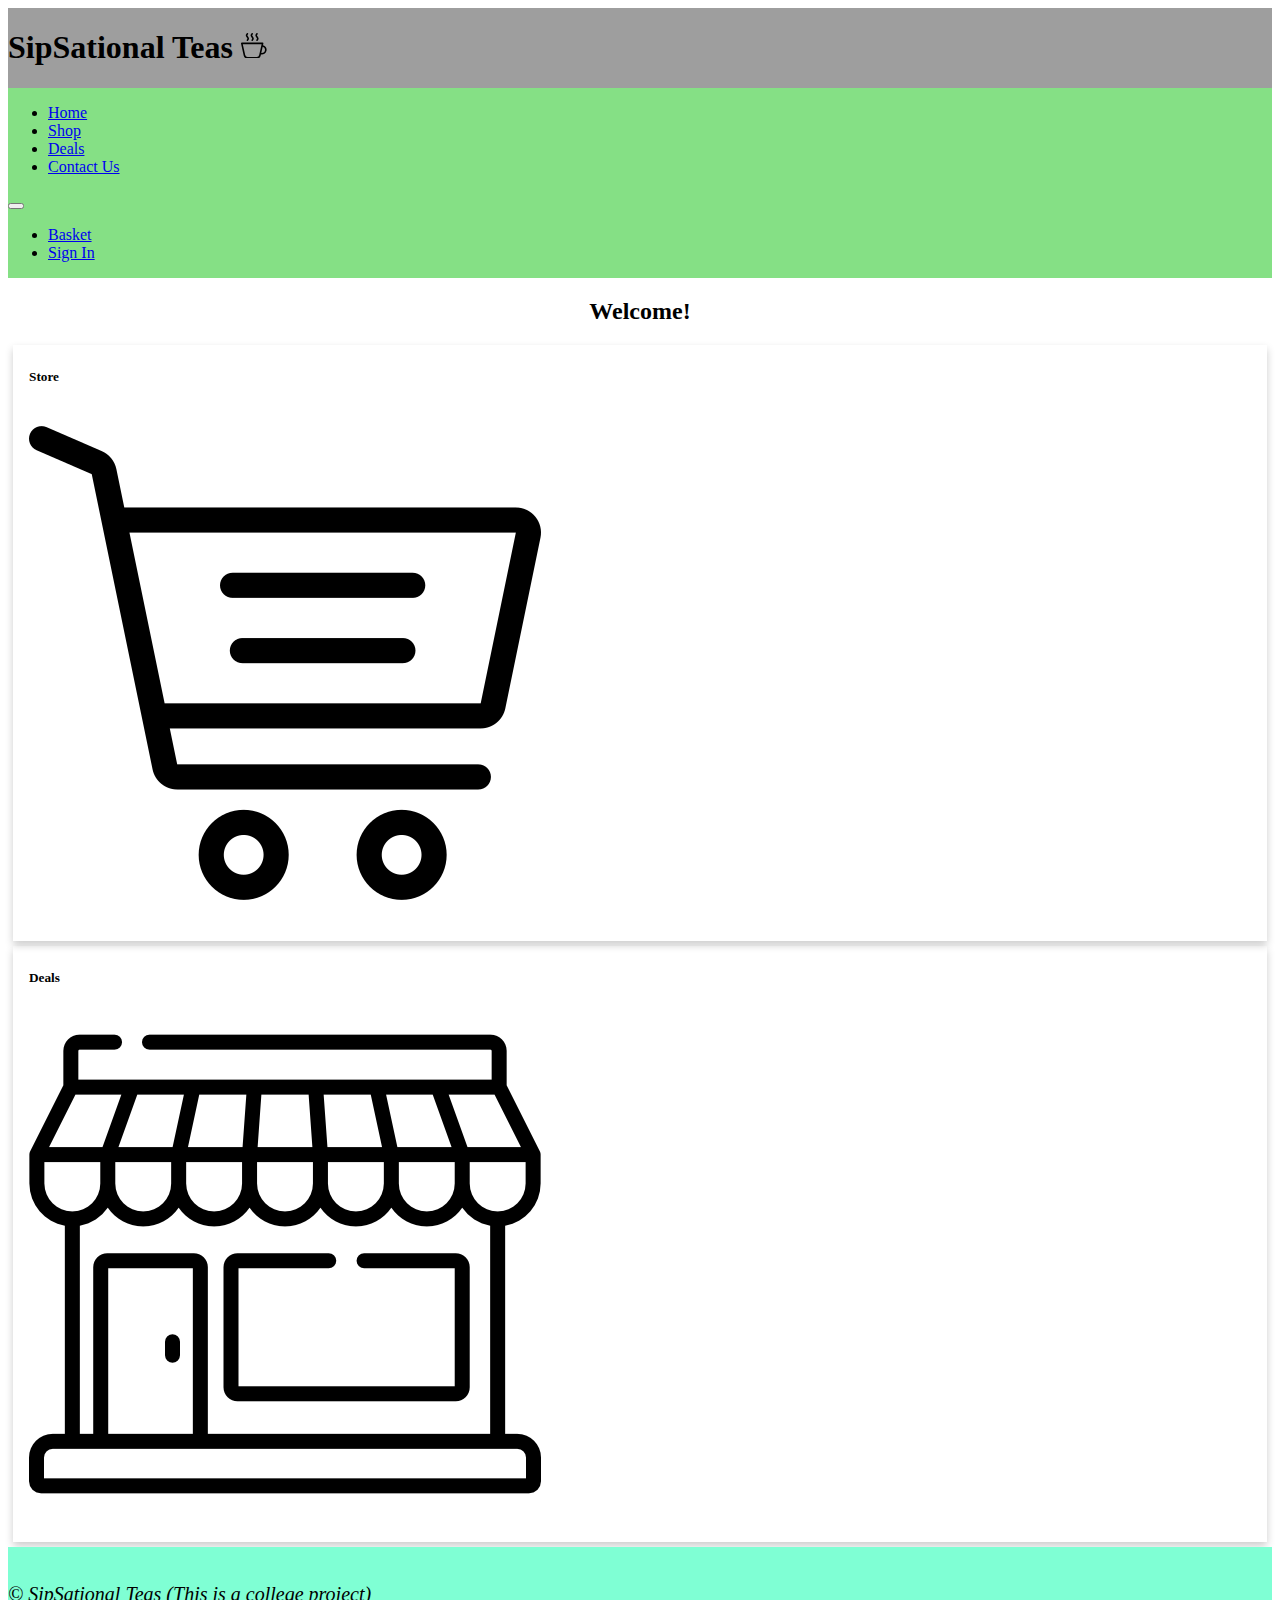
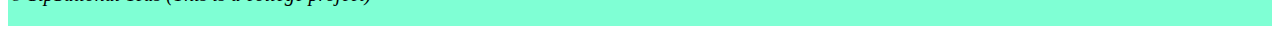
<file: WebsiteProject/index.html>
<!DOCTYPE html>
<html lang="en">
<head>
    <!-- Bootstrap Styling -->
    <link href="https://cdn.jsdelivr.net/npm/bootstrap@5.3.2/dist/css/bootstrap.min.css" rel="stylesheet" integrity="sha384-T3c6CoIi6uLrA9TneNEoa7RxnatzjcDSCmG1MXxSR1GAsXEV/Dwwykc2MPK8M2HN" crossorigin="anonymous">
    <meta charset="UTF-8">
    <meta name="viewport" content="width=device-width, initial-scale=1.0">
    <!-- SEO -->
    <meta name="description" content="Relaxing and Energetic Tea avaialble here, visit here to solve all your tea related problems here">
    <!-- General Style Sheet -->
    <link rel="StyleSheet" href="StyleSheet/style.css">
    <!-- Index Style Sheet -->
    <link rel="StyleSheet" href="StyleSheet/index.css">
    <title>Home Page</title>
    <link rel="icon" href="Images/Logo.png" type="image/png">
</head>
<body>
    <main>
        <h1>
            
            SipSational Teas
            <svg xmlns="http://www.w3.org/2000/svg" width="0.8em" height="0.8em" fill="currentColor" class="bi bi-cup-hot" viewBox="0 0 16 16">
                <path fill-rule="evenodd" d="M.5 6a.5.5 0 0 0-.488.608l1.652 7.434A2.5 2.5 0 0 0 4.104 16h5.792a2.5 2.5 0 0 0 2.44-1.958l.131-.59a3 3 0 0 0 1.3-5.854l.221-.99A.5.5 0 0 0 13.5 6H.5ZM13 12.5a2.01 2.01 0 0 1-.316-.025l.867-3.898A2.001 2.001 0 0 1 13 12.5ZM2.64 13.825 1.123 7h11.754l-1.517 6.825A1.5 1.5 0 0 1 9.896 15H4.104a1.5 1.5 0 0 1-1.464-1.175Z"/>
                <path d="m4.4.8-.003.004-.014.019a4.167 4.167 0 0 0-.204.31 2.327 2.327 0 0 0-.141.267c-.026.06-.034.092-.037.103v.004a.593.593 0 0 0 .091.248c.075.133.178.272.308.445l.01.012c.118.158.26.347.37.543.112.2.22.455.22.745 0 .188-.065.368-.119.494a3.31 3.31 0 0 1-.202.388 5.444 5.444 0 0 1-.253.382l-.018.025-.005.008-.002.002A.5.5 0 0 1 3.6 4.2l.003-.004.014-.019a4.149 4.149 0 0 0 .204-.31 2.06 2.06 0 0 0 .141-.267c.026-.06.034-.092.037-.103a.593.593 0 0 0-.09-.252A4.334 4.334 0 0 0 3.6 2.8l-.01-.012a5.099 5.099 0 0 1-.37-.543A1.53 1.53 0 0 1 3 1.5c0-.188.065-.368.119-.494.059-.138.134-.274.202-.388a5.446 5.446 0 0 1 .253-.382l.025-.035A.5.5 0 0 1 4.4.8Zm3 0-.003.004-.014.019a4.167 4.167 0 0 0-.204.31 2.327 2.327 0 0 0-.141.267c-.026.06-.034.092-.037.103v.004a.593.593 0 0 0 .091.248c.075.133.178.272.308.445l.01.012c.118.158.26.347.37.543.112.2.22.455.22.745 0 .188-.065.368-.119.494a3.31 3.31 0 0 1-.202.388 5.444 5.444 0 0 1-.253.382l-.018.025-.005.008-.002.002A.5.5 0 0 1 6.6 4.2l.003-.004.014-.019a4.149 4.149 0 0 0 .204-.31 2.06 2.06 0 0 0 .141-.267c.026-.06.034-.092.037-.103a.593.593 0 0 0-.09-.252A4.334 4.334 0 0 0 6.6 2.8l-.01-.012a5.099 5.099 0 0 1-.37-.543A1.53 1.53 0 0 1 6 1.5c0-.188.065-.368.119-.494.059-.138.134-.274.202-.388a5.446 5.446 0 0 1 .253-.382l.025-.035A.5.5 0 0 1 7.4.8Zm3 0-.003.004-.014.019a4.077 4.077 0 0 0-.204.31 2.337 2.337 0 0 0-.141.267c-.026.06-.034.092-.037.103v.004a.593.593 0 0 0 .091.248c.075.133.178.272.308.445l.01.012c.118.158.26.347.37.543.112.2.22.455.22.745 0 .188-.065.368-.119.494a3.198 3.198 0 0 1-.202.388 5.385 5.385 0 0 1-.252.382l-.019.025-.005.008-.002.002A.5.5 0 0 1 9.6 4.2l.003-.004.014-.019a4.149 4.149 0 0 0 .204-.31 2.06 2.06 0 0 0 .141-.267c.026-.06.034-.092.037-.103a.593.593 0 0 0-.09-.252A4.334 4.334 0 0 0 9.6 2.8l-.01-.012a5.099 5.099 0 0 1-.37-.543A1.53 1.53 0 0 1 9 1.5c0-.188.065-.368.119-.494.059-.138.134-.274.202-.388a5.446 5.446 0 0 1 .253-.382l.025-.035A.5.5 0 0 1 10.4.8Z"/>
              </svg>
            
        </h1>
    </main>
    <!-- https://www.codeply.com/p/P0KN7DNsEq -->
    <nav class="navbar navbar-expand-md" style="background-color: #85e085">
        <div class="container-fluid">
            <div class="navbar-collapse collapse w-100 order-1 order-md-0 dual-collapse2">
                <ul class="navbar-nav me-auto">
                    <!-- Home Page -->
                    <li class="nav-item active">
                        <a class="nav-link" href="index.html">Home</a>
                    </li>
                    <!-- Store Page -->
                    <li class="nav-item">
                        <a class="nav-link" href="shop.html">Shop</a>
                    </li>
                    <!-- Deals Page -->
                    <li class="nav-item">
                        <a class="nav-link" href="deals.html">Deals</a>
                    </li>
                    <!-- Contact Page -->
                    <li class="nav-item">
                        <a class="nav-link" href="contact.html">Contact Us</a>
                    </li>
                </ul>
            </div>
            <div class="mx-auto order-0">
                <button class="navbar-toggler" type="button" data-bs-toggle="collapse" data-bs-target=".dual-collapse2">
                    <span class="navbar-toggler-icon"></span>
                </button>
            </div>
            <div class="navbar-collapse collapse w-100 order-3 dual-collapse2">
                <ul class="navbar-nav ms-auto">
                    <li class="nav-item">
                        <a class="nav-link" href="basket.html">Basket</a>
                    </li>
                    <li class="nav-item">
                        <a id="signInLink" class="nav-link" href="signin.html" onclick="SignOut()">Sign In</a>
                    </li>
                </ul>
            </div>
        </div>
    </nav>
        <section class="container">
            <h2 style="text-align: center;">Welcome!</h2>
            <div class="row">
                <!-- Eleven O'Clock -->
                <div class="col-md-6 col-12 mb-4">
                    <div class="card">
                    <a href="shop.html">
                    <div class="card-body text-center">
                        <h5 class="card-title">Store</h5>
                        <img class="img-fluid" src="Images/shoppingcart.png" alt="shopping cart icon">
                        <p class="card-text"></p>
                    </div>
                    </a>    
                    </div>
                </div>
                <!-- Peach Oolong Tea -->
                <div class="col-md-6 col-12 mb-4">
                    <div class="card">
                    <a href="deals.html">
                    <div class="card-body text-center">
                        <h5 class="card-title">Deals</h5>
                        <img class="img-fluid" src="Images/store.png" alt="store icon">
                        <p class="card-text"></p>
                    </div>
                    </a>    
                    </div>
                </div>
            </div>
    </section>
    <!--Footer-->
    <footer class="text-center mt-auto" style="padding-top: 1em;" >
        <div class="container-fluid tect center p-4" >
            <p style="font-style: italic;font-size: 20px;">&copy; SipSational Teas (This is a college project)</p>
        </div>
    </footer>


    <script src="CustomJS/general.js"></script> 
    <script src="https://cdn.jsdelivr.net/npm/bootstrap@5.3.2/dist/js/bootstrap.bundle.min.js" integrity="sha384-C6RzsynM9kWDrMNeT87bh95OGNyZPhcTNXj1NW7RuBCsyN/o0jlpcV8Qyq46cDfL" crossorigin="anonymous"></script>
</body>

</html>
</file>
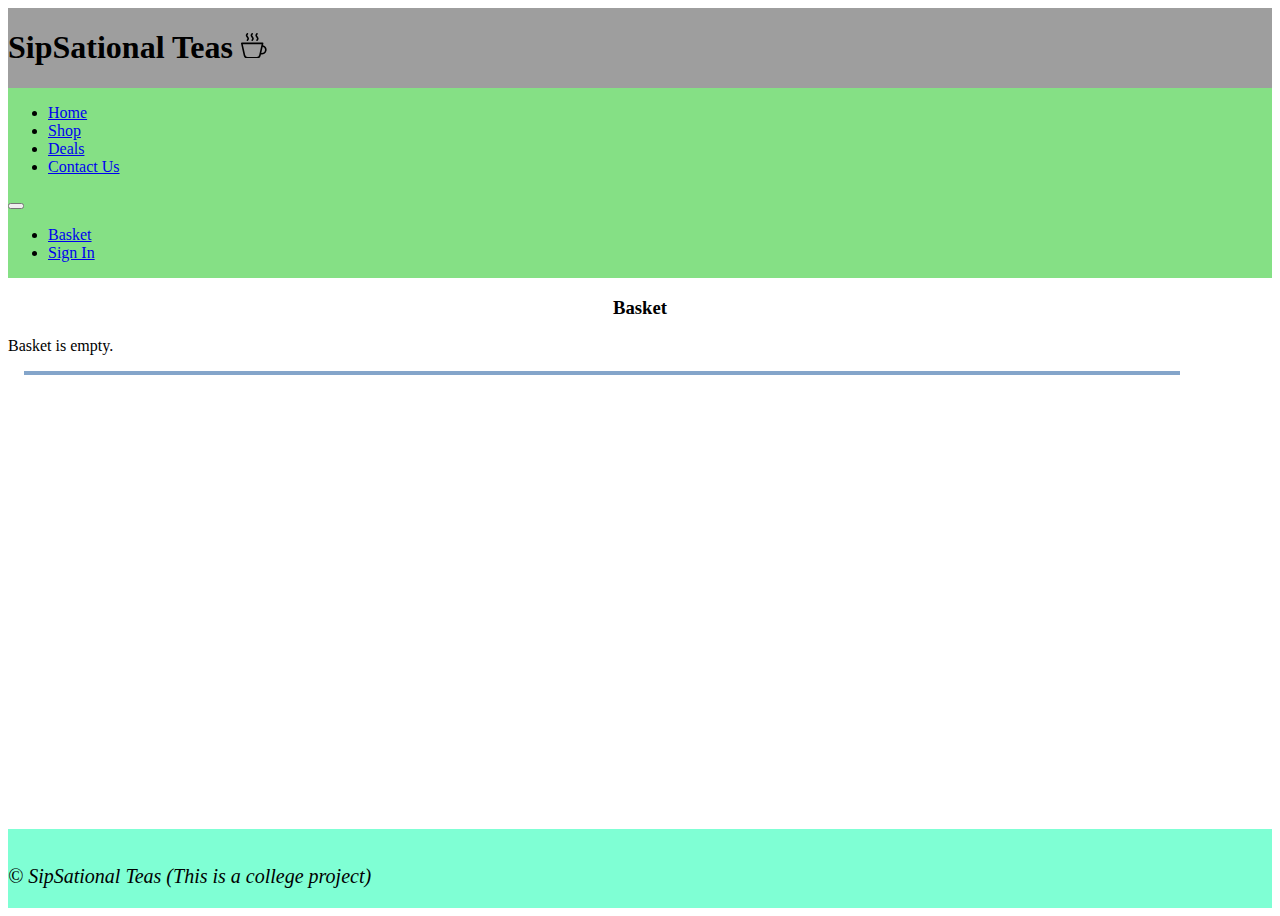
<file: WebsiteProject/basket.html>
<!DOCTYPE html>
<html lang="en">
<head>
    <link href="https://cdn.jsdelivr.net/npm/bootstrap@5.3.2/dist/css/bootstrap.min.css" rel="stylesheet" integrity="sha384-T3c6CoIi6uLrA9TneNEoa7RxnatzjcDSCmG1MXxSR1GAsXEV/Dwwykc2MPK8M2HN" crossorigin="anonymous">
    <meta charset="UTF-8">
    <meta name="viewport" content="width=device-width, initial-scale=1.0">
    <!-- SEO -->
    <meta name="description" content="Basket for SipSational Teas">
    <!-- General Style Sheet -->
    <link rel="StyleSheet" href="StyleSheet/style.css">
    <!-- Basket Style Sheet -->
    <link rel="stylesheet" href="StyleSheet/basket.css">
    <title>Basket</title>
    <link rel="icon" href="Images/shoppingcart.png" type="image/png">
</head>
<body>
    <main>
        <h1>
            SipSational Teas
            <svg xmlns="http://www.w3.org/2000/svg" width="0.8em" height="0.8em" fill="currentColor" class="bi bi-cup-hot" viewBox="0 0 16 16">
                <path fill-rule="evenodd" d="M.5 6a.5.5 0 0 0-.488.608l1.652 7.434A2.5 2.5 0 0 0 4.104 16h5.792a2.5 2.5 0 0 0 2.44-1.958l.131-.59a3 3 0 0 0 1.3-5.854l.221-.99A.5.5 0 0 0 13.5 6H.5ZM13 12.5a2.01 2.01 0 0 1-.316-.025l.867-3.898A2.001 2.001 0 0 1 13 12.5ZM2.64 13.825 1.123 7h11.754l-1.517 6.825A1.5 1.5 0 0 1 9.896 15H4.104a1.5 1.5 0 0 1-1.464-1.175Z"/>
                <path d="m4.4.8-.003.004-.014.019a4.167 4.167 0 0 0-.204.31 2.327 2.327 0 0 0-.141.267c-.026.06-.034.092-.037.103v.004a.593.593 0 0 0 .091.248c.075.133.178.272.308.445l.01.012c.118.158.26.347.37.543.112.2.22.455.22.745 0 .188-.065.368-.119.494a3.31 3.31 0 0 1-.202.388 5.444 5.444 0 0 1-.253.382l-.018.025-.005.008-.002.002A.5.5 0 0 1 3.6 4.2l.003-.004.014-.019a4.149 4.149 0 0 0 .204-.31 2.06 2.06 0 0 0 .141-.267c.026-.06.034-.092.037-.103a.593.593 0 0 0-.09-.252A4.334 4.334 0 0 0 3.6 2.8l-.01-.012a5.099 5.099 0 0 1-.37-.543A1.53 1.53 0 0 1 3 1.5c0-.188.065-.368.119-.494.059-.138.134-.274.202-.388a5.446 5.446 0 0 1 .253-.382l.025-.035A.5.5 0 0 1 4.4.8Zm3 0-.003.004-.014.019a4.167 4.167 0 0 0-.204.31 2.327 2.327 0 0 0-.141.267c-.026.06-.034.092-.037.103v.004a.593.593 0 0 0 .091.248c.075.133.178.272.308.445l.01.012c.118.158.26.347.37.543.112.2.22.455.22.745 0 .188-.065.368-.119.494a3.31 3.31 0 0 1-.202.388 5.444 5.444 0 0 1-.253.382l-.018.025-.005.008-.002.002A.5.5 0 0 1 6.6 4.2l.003-.004.014-.019a4.149 4.149 0 0 0 .204-.31 2.06 2.06 0 0 0 .141-.267c.026-.06.034-.092.037-.103a.593.593 0 0 0-.09-.252A4.334 4.334 0 0 0 6.6 2.8l-.01-.012a5.099 5.099 0 0 1-.37-.543A1.53 1.53 0 0 1 6 1.5c0-.188.065-.368.119-.494.059-.138.134-.274.202-.388a5.446 5.446 0 0 1 .253-.382l.025-.035A.5.5 0 0 1 7.4.8Zm3 0-.003.004-.014.019a4.077 4.077 0 0 0-.204.31 2.337 2.337 0 0 0-.141.267c-.026.06-.034.092-.037.103v.004a.593.593 0 0 0 .091.248c.075.133.178.272.308.445l.01.012c.118.158.26.347.37.543.112.2.22.455.22.745 0 .188-.065.368-.119.494a3.198 3.198 0 0 1-.202.388 5.385 5.385 0 0 1-.252.382l-.019.025-.005.008-.002.002A.5.5 0 0 1 9.6 4.2l.003-.004.014-.019a4.149 4.149 0 0 0 .204-.31 2.06 2.06 0 0 0 .141-.267c.026-.06.034-.092.037-.103a.593.593 0 0 0-.09-.252A4.334 4.334 0 0 0 9.6 2.8l-.01-.012a5.099 5.099 0 0 1-.37-.543A1.53 1.53 0 0 1 9 1.5c0-.188.065-.368.119-.494.059-.138.134-.274.202-.388a5.446 5.446 0 0 1 .253-.382l.025-.035A.5.5 0 0 1 10.4.8Z"/>
              </svg>
            
        </h1>
    </main>
    <!-- https://www.codeply.com/p/P0KN7DNsEq -->
    <nav class="navbar navbar-expand-md" style="background-color: #85e085">
        <div class="container-fluid">
            <div class="navbar-collapse collapse w-100 order-1 order-md-0 dual-collapse2">
                <ul class="navbar-nav me-auto">
                    <li class="nav-item active">
                        <a class="nav-link" href="index.html">Home</a>
                    </li>
                    <li class="nav-item">
                        <a class="nav-link" href="shop.html">Shop</a>
                    </li>
                    <li class="nav-item">
                        <a class="nav-link" href="deals.html">Deals</a>
                    </li>
                    <li class="nav-item">
                        <a class="nav-link" href="contact.html">Contact Us</a>
                    </li>
                </ul>
            </div>
            <div class="mx-auto order-0">
                
                <button class="navbar-toggler" type="button" data-bs-toggle="collapse" data-bs-target=".dual-collapse2">
                    <span class="navbar-toggler-icon"></span>
                </button>

            </div>
            <div class="navbar-collapse collapse w-100 order-3 dual-collapse2">
                <ul class="navbar-nav ms-auto">
                    <li class="nav-item">
                        <a class="nav-link" href="basket.html">Basket</a>
                    </li>
                    <li class="nav-item">
                        <a id="signInLink" class="nav-link" href="signin.html" onclick="SignOut()">Sign In</a>
                    </li>
                </ul>
            </div>
        </div>
    </nav>
    <section>
        <h3 style="text-align: center;">Basket</h3>
        <!-- Basket -->
        <div id="basketDisplay"></div>
        <!-- Pricing -->
        <div id="Pricing" class="container" style="background-color: #88d87c;border: 2px solid rgba(130, 132, 255, 0.6);"></div>
    </section>
    <!--Footer-->
    <footer class="text-center mt-auto" style="padding-top: 1em;" >
        <div class="container-fluid tect center p-4" >
            <p style="font-style: italic;font-size: 20px;">&copy; SipSational Teas (This is a college project)</p>
        </div>
    </footer>




    <script src="CustomJS/basket.js"></script>
    <script src="CustomJS/general.js"></script>
    <script src="CustomJS/product.js"></script>  

    <script src="https://cdn.jsdelivr.net/npm/bootstrap@5.3.2/dist/js/bootstrap.bundle.min.js" integrity="sha384-C6RzsynM9kWDrMNeT87bh95OGNyZPhcTNXj1NW7RuBCsyN/o0jlpcV8Qyq46cDfL" crossorigin="anonymous"></script>
</body>

</html>
</file>
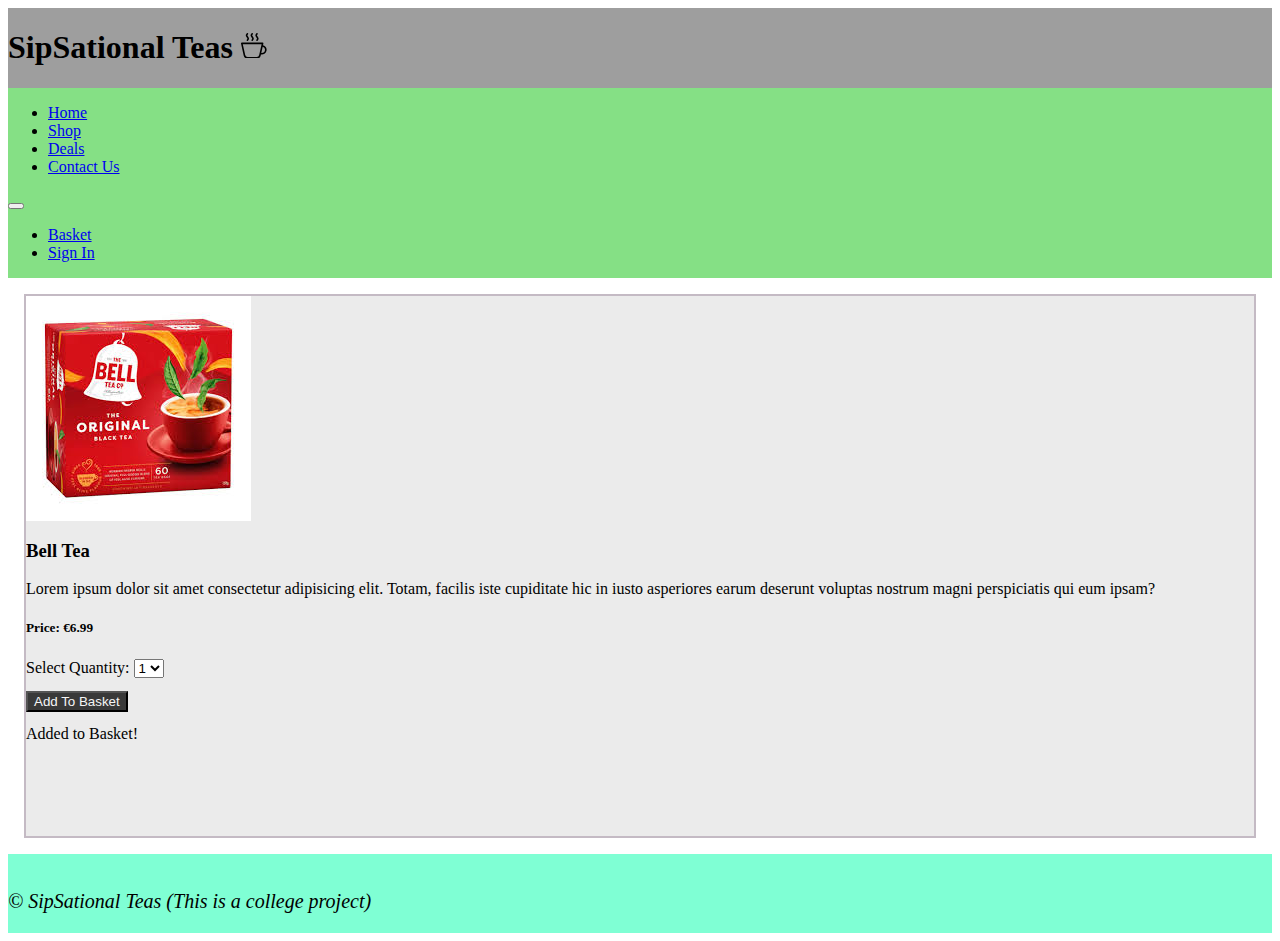
<file: WebsiteProject/belltea.html>
<!DOCTYPE html>
<html lang="en">
<head>
    <link href="https://cdn.jsdelivr.net/npm/bootstrap@5.3.2/dist/css/bootstrap.min.css" rel="stylesheet" integrity="sha384-T3c6CoIi6uLrA9TneNEoa7RxnatzjcDSCmG1MXxSR1GAsXEV/Dwwykc2MPK8M2HN" crossorigin="anonymous">
    <meta charset="UTF-8">
    <meta name="viewport" content="width=device-width, initial-scale=1.0">
    <!-- SEO -->
    <meta name="description" content="Bell Tea For Sale Price: €6.99">
    <!-- General Style Sheet -->
    <link rel="StyleSheet" href="StyleSheet/style.css">
    <!-- Product Style Sheet -->
    <link rel="stylesheet" href="StyleSheet/product.css">
    <title>Bell Tea</title>
    <link rel="icon" href="Images/shoppingcart.png" type="image/png">
</head>
<body>
    <main>
        <h1>
            SipSational Teas
            <svg xmlns="http://www.w3.org/2000/svg" width="0.8em" height="0.8em" fill="currentColor" class="bi bi-cup-hot" viewBox="0 0 16 16">
                <path fill-rule="evenodd" d="M.5 6a.5.5 0 0 0-.488.608l1.652 7.434A2.5 2.5 0 0 0 4.104 16h5.792a2.5 2.5 0 0 0 2.44-1.958l.131-.59a3 3 0 0 0 1.3-5.854l.221-.99A.5.5 0 0 0 13.5 6H.5ZM13 12.5a2.01 2.01 0 0 1-.316-.025l.867-3.898A2.001 2.001 0 0 1 13 12.5ZM2.64 13.825 1.123 7h11.754l-1.517 6.825A1.5 1.5 0 0 1 9.896 15H4.104a1.5 1.5 0 0 1-1.464-1.175Z"/>
                <path d="m4.4.8-.003.004-.014.019a4.167 4.167 0 0 0-.204.31 2.327 2.327 0 0 0-.141.267c-.026.06-.034.092-.037.103v.004a.593.593 0 0 0 .091.248c.075.133.178.272.308.445l.01.012c.118.158.26.347.37.543.112.2.22.455.22.745 0 .188-.065.368-.119.494a3.31 3.31 0 0 1-.202.388 5.444 5.444 0 0 1-.253.382l-.018.025-.005.008-.002.002A.5.5 0 0 1 3.6 4.2l.003-.004.014-.019a4.149 4.149 0 0 0 .204-.31 2.06 2.06 0 0 0 .141-.267c.026-.06.034-.092.037-.103a.593.593 0 0 0-.09-.252A4.334 4.334 0 0 0 3.6 2.8l-.01-.012a5.099 5.099 0 0 1-.37-.543A1.53 1.53 0 0 1 3 1.5c0-.188.065-.368.119-.494.059-.138.134-.274.202-.388a5.446 5.446 0 0 1 .253-.382l.025-.035A.5.5 0 0 1 4.4.8Zm3 0-.003.004-.014.019a4.167 4.167 0 0 0-.204.31 2.327 2.327 0 0 0-.141.267c-.026.06-.034.092-.037.103v.004a.593.593 0 0 0 .091.248c.075.133.178.272.308.445l.01.012c.118.158.26.347.37.543.112.2.22.455.22.745 0 .188-.065.368-.119.494a3.31 3.31 0 0 1-.202.388 5.444 5.444 0 0 1-.253.382l-.018.025-.005.008-.002.002A.5.5 0 0 1 6.6 4.2l.003-.004.014-.019a4.149 4.149 0 0 0 .204-.31 2.06 2.06 0 0 0 .141-.267c.026-.06.034-.092.037-.103a.593.593 0 0 0-.09-.252A4.334 4.334 0 0 0 6.6 2.8l-.01-.012a5.099 5.099 0 0 1-.37-.543A1.53 1.53 0 0 1 6 1.5c0-.188.065-.368.119-.494.059-.138.134-.274.202-.388a5.446 5.446 0 0 1 .253-.382l.025-.035A.5.5 0 0 1 7.4.8Zm3 0-.003.004-.014.019a4.077 4.077 0 0 0-.204.31 2.337 2.337 0 0 0-.141.267c-.026.06-.034.092-.037.103v.004a.593.593 0 0 0 .091.248c.075.133.178.272.308.445l.01.012c.118.158.26.347.37.543.112.2.22.455.22.745 0 .188-.065.368-.119.494a3.198 3.198 0 0 1-.202.388 5.385 5.385 0 0 1-.252.382l-.019.025-.005.008-.002.002A.5.5 0 0 1 9.6 4.2l.003-.004.014-.019a4.149 4.149 0 0 0 .204-.31 2.06 2.06 0 0 0 .141-.267c.026-.06.034-.092.037-.103a.593.593 0 0 0-.09-.252A4.334 4.334 0 0 0 9.6 2.8l-.01-.012a5.099 5.099 0 0 1-.37-.543A1.53 1.53 0 0 1 9 1.5c0-.188.065-.368.119-.494.059-.138.134-.274.202-.388a5.446 5.446 0 0 1 .253-.382l.025-.035A.5.5 0 0 1 10.4.8Z"/>
              </svg>
            
        </h1>
    </main>
    <!-- https://www.codeply.com/p/P0KN7DNsEq -->
    <nav class="navbar navbar-expand-md" style="background-color: #85e085">
        <div class="container-fluid">
            <div class="navbar-collapse collapse w-100 order-1 order-md-0 dual-collapse2">
                <ul class="navbar-nav me-auto">
                    <li class="nav-item active">
                        <a class="nav-link" href="index.html">Home</a>
                    </li>
                    <li class="nav-item">
                        <a class="nav-link" href="shop.html">Shop</a>
                    </li>
                    <li class="nav-item">
                        <a class="nav-link" href="deals.html">Deals</a>
                    </li>
                    <li class="nav-item">
                        <a class="nav-link" href="contact.html">Contact Us</a>
                    </li>
                </ul>
            </div>
            <div class="mx-auto order-0">
                
                <button class="navbar-toggler" type="button" data-bs-toggle="collapse" data-bs-target=".dual-collapse2">
                    <span class="navbar-toggler-icon"></span>
                </button>

            </div>
            <div class="navbar-collapse collapse w-100 order-3 dual-collapse2">
                <ul class="navbar-nav ms-auto">
                    <li class="nav-item">
                        <a class="nav-link" href="basket.html">Basket</a>
                    </li>
                    <li class="nav-item">
                        <a id="signInLink" class="nav-link" href="signin.html" onclick="AddToBasket()">Sign In</a>
                    </li>
                </ul>
            </div>
        </div>
    </nav>
    <!-- Store Item -->
    <section>
        <div class="container">
            <img class="img-fluid" src="Images/bell_tea.jpg" alt="Bell Tea Original Black Tea Image">
            <div class="text-container">
                <h3>Bell Tea</h3>
                <p>Lorem ipsum dolor sit amet consectetur adipisicing elit. Totam, facilis iste cupiditate hic in iusto asperiores earum deserunt voluptas nostrum magni perspiciatis qui eum ipsam?</p>
                <h5 id="product_price">Price: €6.99</h5>
                <input type="hidden" id="product_id" value="4">
                <label for="quantity">Select Quantity:</label>
                <select id="quantity">
                    <option value="1">1</option>
                    <option value="2">2</option>
                    <option value="3">3</option>
                    <option value="4">4</option>
                    <option value="5">5</option>
                </select>
                <br>
                <button type="submit" class="btn purchaseBtn" onclick="AddToBasket()">Add To Basket</button>
                <div class="alert alert-success d-none" id="addToBasket" role="alert">Added to Basket!</div>
            </div>
        </div>
    </section>
        <!--Footer-->
        <footer class="text-center mt-auto" style="padding-top: 1em;" >
            <div class="container-fluid tect center p-4" >
                <p style="font-style: italic;font-size: 20px;">&copy; SipSational Teas (This is a college project)</p>
            </div>
        </footer>
        <!-- JS -->
        <script src="CustomJS/general.js"></script>
        <script src="CustomJS/product.js"></script>
        <script src="https://cdn.jsdelivr.net/npm/bootstrap@5.3.2/dist/js/bootstrap.bundle.min.js" integrity="sha384-C6RzsynM9kWDrMNeT87bh95OGNyZPhcTNXj1NW7RuBCsyN/o0jlpcV8Qyq46cDfL" crossorigin="anonymous"></script>
    </body>
</html>
</file>
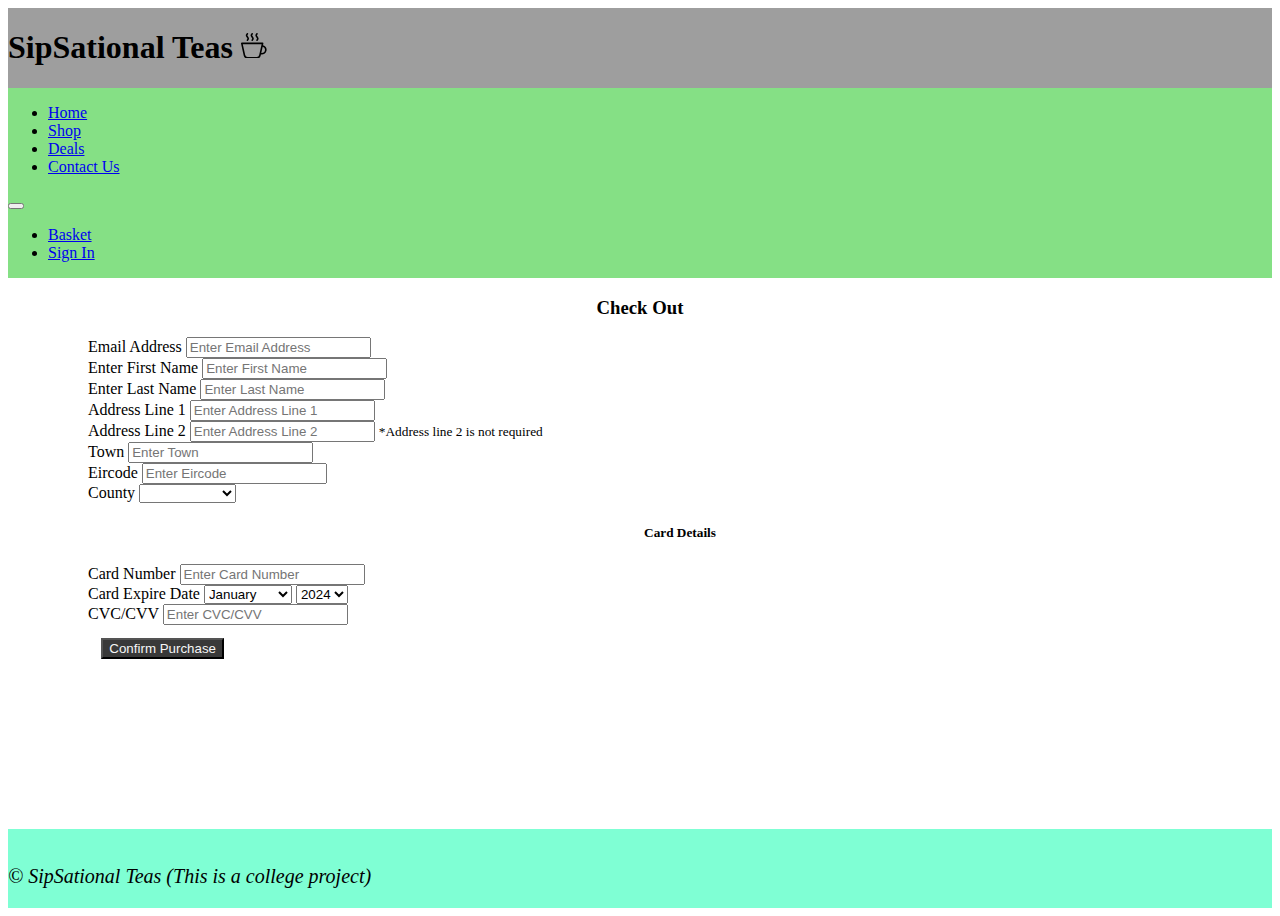
<file: WebsiteProject/checkout.html>
<!DOCTYPE html>
<html lang="en">
<head>
    <link href="https://cdn.jsdelivr.net/npm/bootstrap@5.3.2/dist/css/bootstrap.min.css" rel="stylesheet" integrity="sha384-T3c6CoIi6uLrA9TneNEoa7RxnatzjcDSCmG1MXxSR1GAsXEV/Dwwykc2MPK8M2HN" crossorigin="anonymous">
    <meta charset="UTF-8">
    <meta name="viewport" content="width=device-width, initial-scale=1.0">
    <!-- SEO -->
    <meta name="description" content="Check Out for SipSational Teas">
    <!-- General Style Sheet -->
    <link rel="StyleSheet" href="StyleSheet/style.css">
    <!-- Basket Style Sheet -->
    <link rel="stylesheet" href="StyleSheet/checkout.css">
    <title>Check Out</title>
    <link rel="icon" href="Images/shoppingcart.png" type="image/png">
</head>
<body>
    <main>
        <h1>
            SipSational Teas
            <svg xmlns="http://www.w3.org/2000/svg" width="0.8em" height="0.8em" fill="currentColor" class="bi bi-cup-hot" viewBox="0 0 16 16">
                <path fill-rule="evenodd" d="M.5 6a.5.5 0 0 0-.488.608l1.652 7.434A2.5 2.5 0 0 0 4.104 16h5.792a2.5 2.5 0 0 0 2.44-1.958l.131-.59a3 3 0 0 0 1.3-5.854l.221-.99A.5.5 0 0 0 13.5 6H.5ZM13 12.5a2.01 2.01 0 0 1-.316-.025l.867-3.898A2.001 2.001 0 0 1 13 12.5ZM2.64 13.825 1.123 7h11.754l-1.517 6.825A1.5 1.5 0 0 1 9.896 15H4.104a1.5 1.5 0 0 1-1.464-1.175Z"/>
                <path d="m4.4.8-.003.004-.014.019a4.167 4.167 0 0 0-.204.31 2.327 2.327 0 0 0-.141.267c-.026.06-.034.092-.037.103v.004a.593.593 0 0 0 .091.248c.075.133.178.272.308.445l.01.012c.118.158.26.347.37.543.112.2.22.455.22.745 0 .188-.065.368-.119.494a3.31 3.31 0 0 1-.202.388 5.444 5.444 0 0 1-.253.382l-.018.025-.005.008-.002.002A.5.5 0 0 1 3.6 4.2l.003-.004.014-.019a4.149 4.149 0 0 0 .204-.31 2.06 2.06 0 0 0 .141-.267c.026-.06.034-.092.037-.103a.593.593 0 0 0-.09-.252A4.334 4.334 0 0 0 3.6 2.8l-.01-.012a5.099 5.099 0 0 1-.37-.543A1.53 1.53 0 0 1 3 1.5c0-.188.065-.368.119-.494.059-.138.134-.274.202-.388a5.446 5.446 0 0 1 .253-.382l.025-.035A.5.5 0 0 1 4.4.8Zm3 0-.003.004-.014.019a4.167 4.167 0 0 0-.204.31 2.327 2.327 0 0 0-.141.267c-.026.06-.034.092-.037.103v.004a.593.593 0 0 0 .091.248c.075.133.178.272.308.445l.01.012c.118.158.26.347.37.543.112.2.22.455.22.745 0 .188-.065.368-.119.494a3.31 3.31 0 0 1-.202.388 5.444 5.444 0 0 1-.253.382l-.018.025-.005.008-.002.002A.5.5 0 0 1 6.6 4.2l.003-.004.014-.019a4.149 4.149 0 0 0 .204-.31 2.06 2.06 0 0 0 .141-.267c.026-.06.034-.092.037-.103a.593.593 0 0 0-.09-.252A4.334 4.334 0 0 0 6.6 2.8l-.01-.012a5.099 5.099 0 0 1-.37-.543A1.53 1.53 0 0 1 6 1.5c0-.188.065-.368.119-.494.059-.138.134-.274.202-.388a5.446 5.446 0 0 1 .253-.382l.025-.035A.5.5 0 0 1 7.4.8Zm3 0-.003.004-.014.019a4.077 4.077 0 0 0-.204.31 2.337 2.337 0 0 0-.141.267c-.026.06-.034.092-.037.103v.004a.593.593 0 0 0 .091.248c.075.133.178.272.308.445l.01.012c.118.158.26.347.37.543.112.2.22.455.22.745 0 .188-.065.368-.119.494a3.198 3.198 0 0 1-.202.388 5.385 5.385 0 0 1-.252.382l-.019.025-.005.008-.002.002A.5.5 0 0 1 9.6 4.2l.003-.004.014-.019a4.149 4.149 0 0 0 .204-.31 2.06 2.06 0 0 0 .141-.267c.026-.06.034-.092.037-.103a.593.593 0 0 0-.09-.252A4.334 4.334 0 0 0 9.6 2.8l-.01-.012a5.099 5.099 0 0 1-.37-.543A1.53 1.53 0 0 1 9 1.5c0-.188.065-.368.119-.494.059-.138.134-.274.202-.388a5.446 5.446 0 0 1 .253-.382l.025-.035A.5.5 0 0 1 10.4.8Z"/>
              </svg>
            
        </h1>
    </main>
    <!-- https://www.codeply.com/p/P0KN7DNsEq -->
    <nav class="navbar navbar-expand-md" style="background-color: #85e085">
        <div class="container-fluid">
            <div class="navbar-collapse collapse w-100 order-1 order-md-0 dual-collapse2">
                <ul class="navbar-nav me-auto">
                    <li class="nav-item active">
                        <a class="nav-link" href="index.html">Home</a>
                    </li>
                    <li class="nav-item">
                        <a class="nav-link" href="shop.html">Shop</a>
                    </li>
                    <li class="nav-item">
                        <a class="nav-link" href="deals.html">Deals</a>
                    </li>
                    <li class="nav-item">
                        <a class="nav-link" href="contact.html">Contact Us</a>
                    </li>
                </ul>
            </div>
            <div class="mx-auto order-0">
                
                <button class="navbar-toggler" type="button" data-bs-toggle="collapse" data-bs-target=".dual-collapse2">
                    <span class="navbar-toggler-icon"></span>
                </button>

            </div>
            <div class="navbar-collapse collapse w-100 order-3 dual-collapse2">
                <ul class="navbar-nav ms-auto">
                    <li class="nav-item">
                        <a class="nav-link" href="basket.html">Basket</a>
                    </li>
                    <li class="nav-item">
                        <a id="signInLink" class="nav-link" href="signin.html" onclick="SignOut()">Sign In</a>
                    </li>
                </ul>
            </div>
        </div>
    </nav>
    <section>
        <h3 style="text-align: center;">Check Out</h3>
        <div class="col col-md-6" style = "margin-left: 5em;">
        
            <form id="checkOutForm" method="get" onsubmit="confirmPurchase(event)">
                <!-- Email -->
                <div class="mb-3">
                    <label for="EmailAddressInput">Email Address</label>
                    <input type="email" class="form-control" id="EmailAddressInput" name="EmailAddress" aria-describedby="emailAddress" placeholder="Enter Email Address" pattern="^(?=.*[a-z])(?=.*[A-Z]).{8,}$" required>
                </div>
                <!-- First Name -->
                <div class="mb-3">
                    <label for="FirstNameInput">Enter First Name</label>
                    <input type="name" class="form-control" id="FirstNameInput" name="FirstNameInput" aria-describedby="FirstNameInput" placeholder="Enter First Name" pattern="^[A-Z]{1}[a-z]{1,50}$" required>
                </div>
                <!-- Last Name -->
                <div class="mb-3">
                    <label for="LastNameInput">Enter Last Name</label>
                    <input type="text" class="form-control" id="LastNameInput" name="LastNameInput" aria-describedby="LastNameInput" placeholder="Enter Last Name" pattern="^[A-Z]{1}[a-z]{1,50}$" required>
                  </div>
                <!-- Address Line 1 -->
                <div class="mb-3">
                    <label for="AddressLine1Input">Address Line 1</label>
                    <input type="text" class="form-control" id="AddressLine1Input" name="AddressLine1Input" aria-describedby="AddressLine1Input" placeholder="Enter Address Line 1" pattern="^[a-zA-Z]{1,30}(?:\s[a-zA-Z]{1,30}){0,4}$" required>
                </div>
                <!-- Address Line 2 -->
                <div class="mb-3">
                    <label for="AddressLine2Input">Address Line 2</label>
                    <input type="text" class="form-control" id="AddressLine2Input" name="AddressLine2Input" aria-describedby="AddressLine2Input" placeholder="Enter Address Line 2" pattern="^[a-zA-Z]{1,30}(?:\s[a-zA-Z]{1,30}){0,4}$">
                    <small id="addressline2" class="form-text text-muted">*Address line 2 is not required</small>
                  </div>
                <!-- Town -->
                <div class="mb-3">
                    <label for="TownInput">Town</label>
                    <input type="text" class="form-control" id="TownInput" name="TownInput" aria-describedby="TownInput" placeholder="Enter Town" pattern="^[a-zA-Z]{1,30}$" required>
                </div>
                <!-- Eircode -->
                <div class="mb-3">
                    <label for="EircodeInput">Eircode</label>
                    <input type="text" class="form-control" id="EircodeInput" name="EircodeInput" aria-describedby="EircodeInput" placeholder="Enter Eircode" pattern="^\w{3}\s\w{4}$" required>
                </div>
                <!-- County -->
                <div class="mb-3">
                    <label for="CountyInput">County</label>
                    <select id="CountyInput">
                </select>
                </div>
                <div class="mb-3">
                    <h5 style="text-align: center;">Card Details</h5>
                </div>
                <div class="mb-3">
                    <label for="CardNumberInput">Card Number</label>
                    <input type="text" class="form-control" id="CardNumberInput" name="CardNumberInput" aria-describedby="CardNumberInput" placeholder="Enter Card Number" pattern="^\d{4}\s\d{4}\s\d{4}\s\d{4}$" required>
                </div>
                <div class="mb-3">
                    <label for="CardExpiry">Card Expire Date</label>
                    <select name="CardExpiry" id="CardExpiry">
                        <option>January</option>
                        <option>February</option>
                        <option>March</option>
                        <option>April</option>
                        <option>May</option>
                        <option>June</option>
                        <option>July</option>
                        <option>August</option>
                        <option>September</option>
                        <option>October</option>
                        <option>November</option>
                        <option>December</option>
                    </select>
                    <select name="CardExpiry" id="CardExpiry">
                        <option>2024</option>
                        <option>2025</option>
                        <option>2026</option>
                        <option>2027</option>
                        <option>2028</option>
                    </select>
                </div>
                <div class="mb-3">
                    <label for="CVCInput">CVC/CVV</label>
                    <input type="text" class="form-control" id="CVCInput" name="CVCInput" aria-describedby="CVCInput" placeholder="Enter CVC/CVV" pattern="^\d{3,4}$" required>
                </div>
                <div>
                    <button type="submit" class="btn checkoutBtn">Confirm Purchase</button>
                </div>
            </form>
        </div>
    </section>

    <!--Footer-->
    <footer class="text-center mt-auto" style="padding-top: 1em;" >
        <div class="container-fluid tect center p-4" >
            <p style="font-style: italic;font-size: 20px;">&copy; SipSational Teas (This is a college project)</p>
        </div>
    </footer>
    <!-- JS -->
    <script src="CustomJS/general.js"></script>
    <script src="CustomJS/checkout.js"></script>
    <script src="https://cdn.jsdelivr.net/npm/bootstrap@5.3.2/dist/js/bootstrap.bundle.min.js" integrity="sha384-C6RzsynM9kWDrMNeT87bh95OGNyZPhcTNXj1NW7RuBCsyN/o0jlpcV8Qyq46cDfL" crossorigin="anonymous"></script>
</body>

</html>
</file>
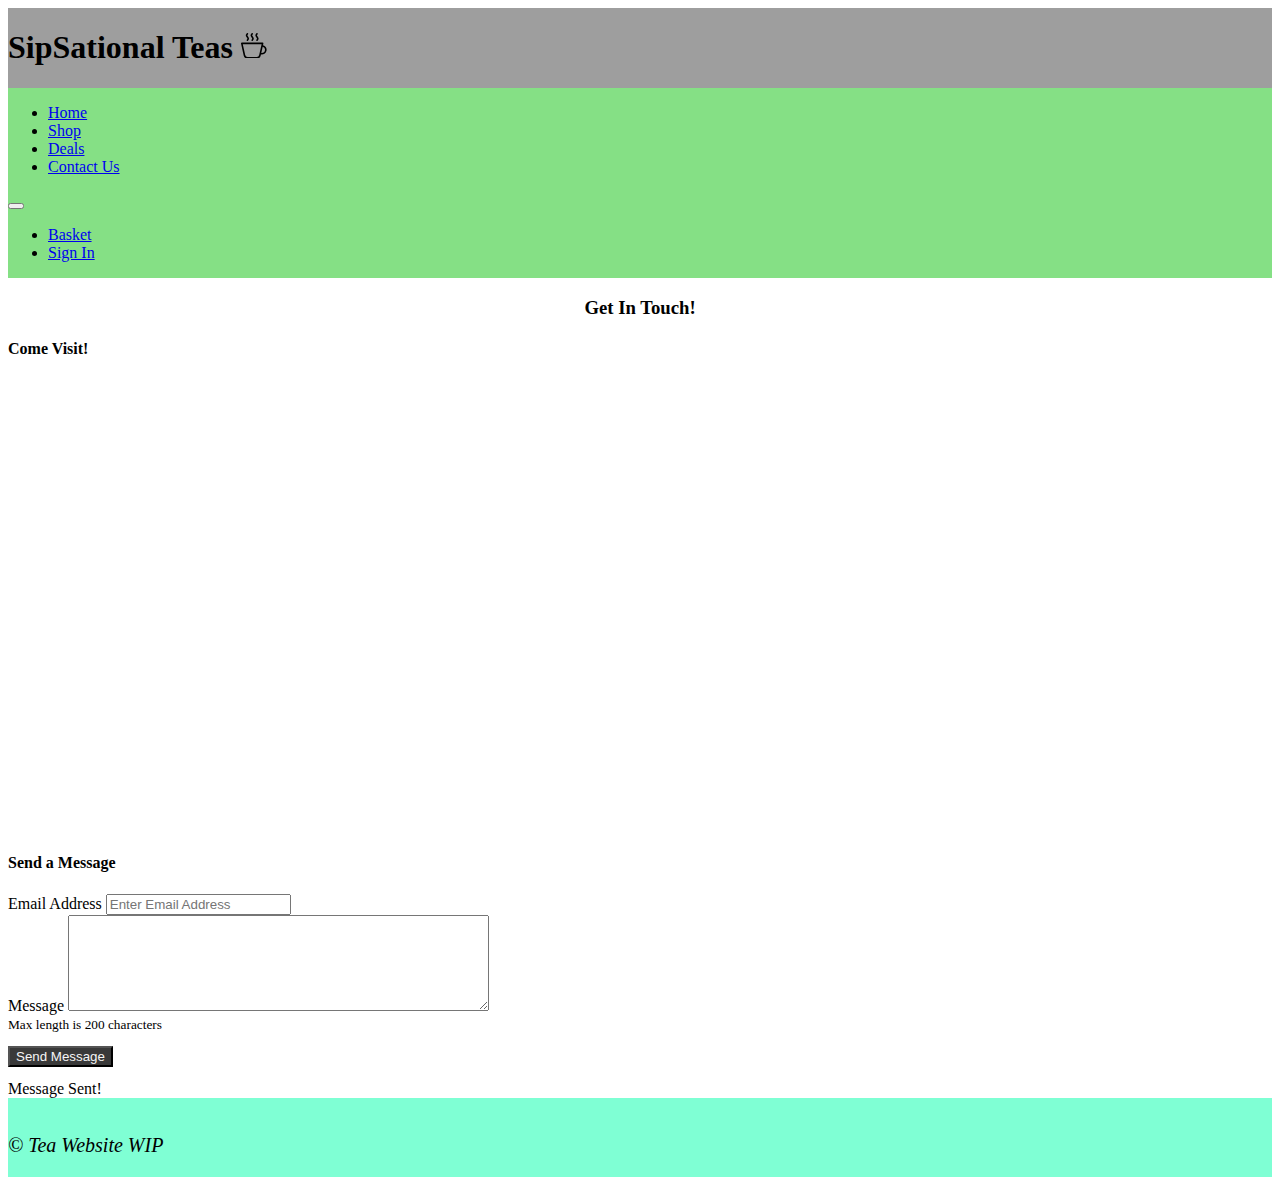
<file: WebsiteProject/contact.html>
<!DOCTYPE html>
<html lang="en">
<head>
    
    <link href="https://cdn.jsdelivr.net/npm/bootstrap@5.3.2/dist/css/bootstrap.min.css" rel="stylesheet" integrity="sha384-T3c6CoIi6uLrA9TneNEoa7RxnatzjcDSCmG1MXxSR1GAsXEV/Dwwykc2MPK8M2HN" crossorigin="anonymous">
    <meta charset="UTF-8">
    <meta name="viewport" content="width=device-width, initial-scale=1.0">
    <!-- SEO -->
    <meta name="description" content="Contact us SipSational Teas or visit in person">
    <!-- General Style Sheet -->
    <link rel="StyleSheet" href="StyleSheet/style.css">
    <!-- Contact Style Sheet -->
    <link rel="StyleSheet" href="StyleSheet/contact.css">
    <title>Contact</title>
    <link rel="icon" href="Images/Logo.png" type="image/png">
</head>
<body>
    <main>
        <h1>
            SipSational Teas
            <svg xmlns="http://www.w3.org/2000/svg" width="0.8em" height="0.8em" fill="currentColor" class="bi bi-cup-hot" viewBox="0 0 16 16">
                <path fill-rule="evenodd" d="M.5 6a.5.5 0 0 0-.488.608l1.652 7.434A2.5 2.5 0 0 0 4.104 16h5.792a2.5 2.5 0 0 0 2.44-1.958l.131-.59a3 3 0 0 0 1.3-5.854l.221-.99A.5.5 0 0 0 13.5 6H.5ZM13 12.5a2.01 2.01 0 0 1-.316-.025l.867-3.898A2.001 2.001 0 0 1 13 12.5ZM2.64 13.825 1.123 7h11.754l-1.517 6.825A1.5 1.5 0 0 1 9.896 15H4.104a1.5 1.5 0 0 1-1.464-1.175Z"/>
                <path d="m4.4.8-.003.004-.014.019a4.167 4.167 0 0 0-.204.31 2.327 2.327 0 0 0-.141.267c-.026.06-.034.092-.037.103v.004a.593.593 0 0 0 .091.248c.075.133.178.272.308.445l.01.012c.118.158.26.347.37.543.112.2.22.455.22.745 0 .188-.065.368-.119.494a3.31 3.31 0 0 1-.202.388 5.444 5.444 0 0 1-.253.382l-.018.025-.005.008-.002.002A.5.5 0 0 1 3.6 4.2l.003-.004.014-.019a4.149 4.149 0 0 0 .204-.31 2.06 2.06 0 0 0 .141-.267c.026-.06.034-.092.037-.103a.593.593 0 0 0-.09-.252A4.334 4.334 0 0 0 3.6 2.8l-.01-.012a5.099 5.099 0 0 1-.37-.543A1.53 1.53 0 0 1 3 1.5c0-.188.065-.368.119-.494.059-.138.134-.274.202-.388a5.446 5.446 0 0 1 .253-.382l.025-.035A.5.5 0 0 1 4.4.8Zm3 0-.003.004-.014.019a4.167 4.167 0 0 0-.204.31 2.327 2.327 0 0 0-.141.267c-.026.06-.034.092-.037.103v.004a.593.593 0 0 0 .091.248c.075.133.178.272.308.445l.01.012c.118.158.26.347.37.543.112.2.22.455.22.745 0 .188-.065.368-.119.494a3.31 3.31 0 0 1-.202.388 5.444 5.444 0 0 1-.253.382l-.018.025-.005.008-.002.002A.5.5 0 0 1 6.6 4.2l.003-.004.014-.019a4.149 4.149 0 0 0 .204-.31 2.06 2.06 0 0 0 .141-.267c.026-.06.034-.092.037-.103a.593.593 0 0 0-.09-.252A4.334 4.334 0 0 0 6.6 2.8l-.01-.012a5.099 5.099 0 0 1-.37-.543A1.53 1.53 0 0 1 6 1.5c0-.188.065-.368.119-.494.059-.138.134-.274.202-.388a5.446 5.446 0 0 1 .253-.382l.025-.035A.5.5 0 0 1 7.4.8Zm3 0-.003.004-.014.019a4.077 4.077 0 0 0-.204.31 2.337 2.337 0 0 0-.141.267c-.026.06-.034.092-.037.103v.004a.593.593 0 0 0 .091.248c.075.133.178.272.308.445l.01.012c.118.158.26.347.37.543.112.2.22.455.22.745 0 .188-.065.368-.119.494a3.198 3.198 0 0 1-.202.388 5.385 5.385 0 0 1-.252.382l-.019.025-.005.008-.002.002A.5.5 0 0 1 9.6 4.2l.003-.004.014-.019a4.149 4.149 0 0 0 .204-.31 2.06 2.06 0 0 0 .141-.267c.026-.06.034-.092.037-.103a.593.593 0 0 0-.09-.252A4.334 4.334 0 0 0 9.6 2.8l-.01-.012a5.099 5.099 0 0 1-.37-.543A1.53 1.53 0 0 1 9 1.5c0-.188.065-.368.119-.494.059-.138.134-.274.202-.388a5.446 5.446 0 0 1 .253-.382l.025-.035A.5.5 0 0 1 10.4.8Z"/>
              </svg>
            
        </h1>
    </main>
    <!-- https://www.codeply.com/p/P0KN7DNsEq -->
    <nav class="navbar navbar-expand-md" style="background-color: #85e085">
        <div class="container-fluid">
            <div class="navbar-collapse collapse w-100 order-1 order-md-0 dual-collapse2">
                <ul class="navbar-nav me-auto">
                    <li class="nav-item active">
                        <a class="nav-link" href="index.html">Home</a>
                    </li>
                    <li class="nav-item">
                        <a class="nav-link" href="shop.html">Shop</a>
                    </li>
                    <li class="nav-item">
                        <a class="nav-link" href="deals.html">Deals</a>
                    </li>
                    <li class="nav-item">
                        <a class="nav-link" href="contact.html">Contact Us</a>
                    </li>
                </ul>
            </div>
            <div class="mx-auto order-0">
                
                <button class="navbar-toggler" type="button" data-bs-toggle="collapse" data-bs-target=".dual-collapse2">
                    <span class="navbar-toggler-icon"></span>
                </button>

            </div>
            <div class="navbar-collapse collapse w-100 order-3 dual-collapse2">
                <ul class="navbar-nav ms-auto">
                    <li class="nav-item">
                        <a class="nav-link" href="basket.html">Basket</a>
                    </li>
                    <li class="nav-item">
                        <a id="signInLink" class="nav-link" href="signin.html" onclick="SignOut()">Sign In</a>
                    </li>
                </ul>
            </div>
        </div>
    </nav>

    <section>
        <h3 style="text-align: center;">Get In Touch!</h3>
        <div class="container">
            <div>
                <h4>
                    Come Visit!
                </h4>
            </div>
            <iframe src="https://www.google.com/maps/embed?pb=!1m18!1m12!1m3!1d2329.527704915264!2d-8.469979701820458!3d54.276932233977035!2m3!1f0!2f0!3f0!3m2!1i1024!2i768!4f13.1!3m3!1m2!1s0x485ee8491d66bd97%3A0x39877b738514adcd!2sAsh%20Ln%2C%20Sligo!5e0!3m2!1sen!2sie!4v1701182479836!5m2!1sen!2sie" width="600" height="450" style="border:0;" allowfullscreen="" loading="lazy" referrerpolicy="no-referrer-when-downgrade"></iframe>
        
        <div class="col col-md-6">
            <form id = "checkOutForm" method="get">
                <!-- Email -->
                <div>
                    <h4>
                        Send a Message
                    </h4>
                </div>
                <div class="mb-3">
                    <label for="EmailAddressInput">Email Address</label>
                    <input type="email" class="form-control" id="EmailAddressInput" name="EmailAddress" aria-describedby="emailAddress" placeholder="Enter Email Address" pattern="^(?=.*[a-z])(?=.*[A-Z]).{8,}$" required>
                </div>
                <!-- Message -->
                <div>
                    <label for="MessageInput">Message</label>
                    <textarea id="MessageInput" name="MessageInput" rows="6" cols="50" maxlength="200"></textarea>
                </div>
                <small id="messageinput" class="form-text text-muted">Max length is 200 characters</small>
                <div>
                    <button type="submit" class="btn purchaseBtn" onclick="MessageSent(event)">Send Message</button>
                </div>
                <div class="alert alert-success d-none" id="MessageSentAlert" role="alert">Message Sent!</div>
            </form>
        </div>
        </div>
    </section>
    
    <!--Footer-->
    <footer class="text-center mt-auto" style="padding-top: 1em;" >
        <div class="container-fluid tect center p-4" >
            <p style="font-style: italic;font-size: 20px;">&copy; Tea Website WIP</p>
        </div>
    </footer>


    <script src="CustomJS/general.js"></script> 
    <script src="CustomJS/contact.js"></script>
    <script src="https://cdn.jsdelivr.net/npm/bootstrap@5.3.2/dist/js/bootstrap.bundle.min.js" integrity="sha384-C6RzsynM9kWDrMNeT87bh95OGNyZPhcTNXj1NW7RuBCsyN/o0jlpcV8Qyq46cDfL" crossorigin="anonymous"></script>
</body>

</html>
</file>
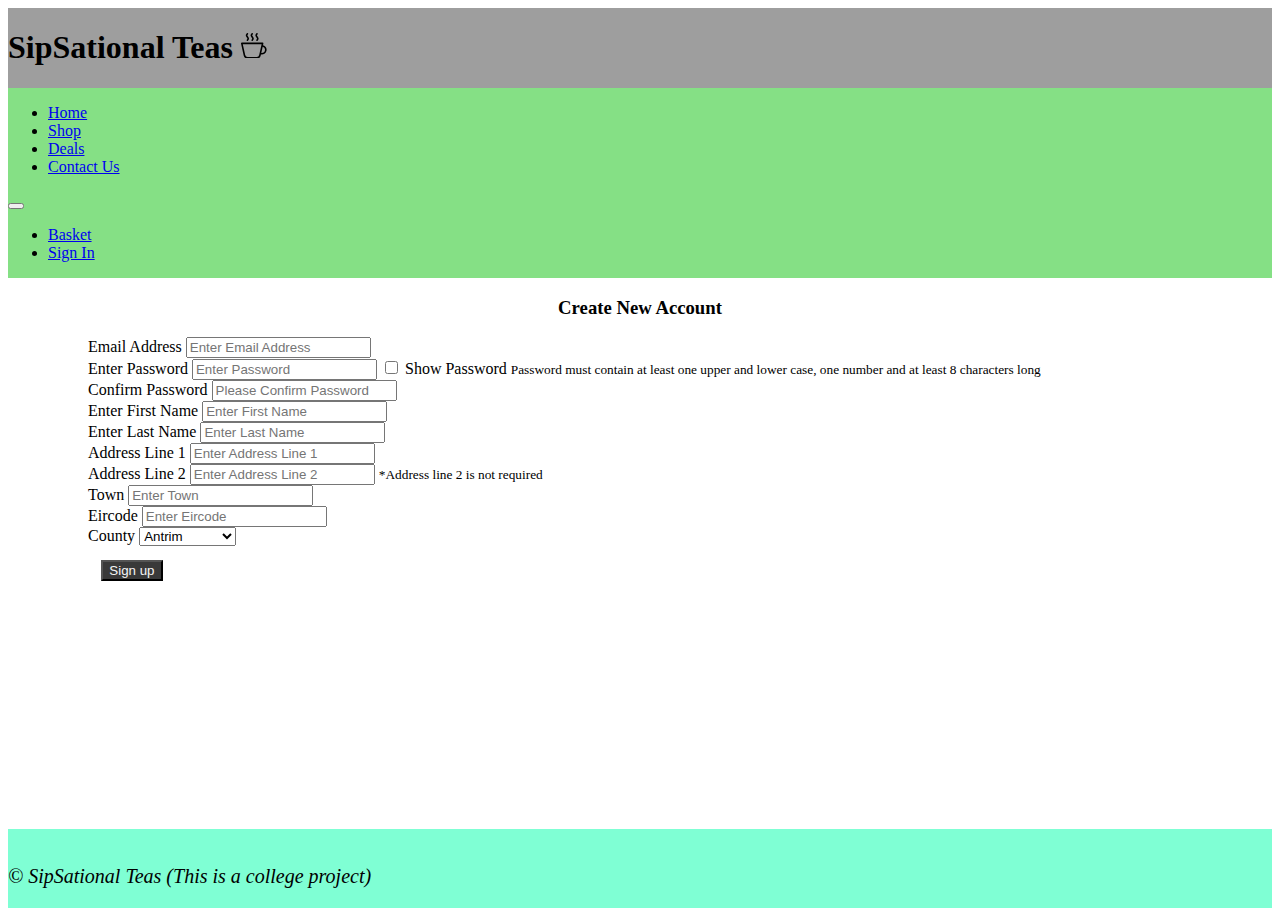
<file: WebsiteProject/createnewaccount.html>
<!DOCTYPE html>
<html lang="en">
<head>
    <link href="https://cdn.jsdelivr.net/npm/bootstrap@5.3.2/dist/css/bootstrap.min.css" rel="stylesheet" integrity="sha384-T3c6CoIi6uLrA9TneNEoa7RxnatzjcDSCmG1MXxSR1GAsXEV/Dwwykc2MPK8M2HN" crossorigin="anonymous">
    <meta charset="UTF-8">
    <meta name="viewport" content="width=device-width, initial-scale=1.0">
    <!-- SEO -->
    <meta name="description" content="Create your SipSational Teas account here">
    <!-- General Style Sheet -->
    <link rel="StyleSheet" href="StyleSheet/style.css">
    <!--Sign In Style Sheet-->
    <link rel="stylesheet" href="StyleSheet/signinstyle.css">
    <title>Create Account</title>
    <link rel="icon" href="Images/Logo.png" type="image/png">
</head>
<body>
    <main>
        <h1>
            SipSational Teas
            <svg xmlns="http://www.w3.org/2000/svg" width="0.8em" height="0.8em" fill="currentColor" class="bi bi-cup-hot" viewBox="0 0 16 16">
                <path fill-rule="evenodd" d="M.5 6a.5.5 0 0 0-.488.608l1.652 7.434A2.5 2.5 0 0 0 4.104 16h5.792a2.5 2.5 0 0 0 2.44-1.958l.131-.59a3 3 0 0 0 1.3-5.854l.221-.99A.5.5 0 0 0 13.5 6H.5ZM13 12.5a2.01 2.01 0 0 1-.316-.025l.867-3.898A2.001 2.001 0 0 1 13 12.5ZM2.64 13.825 1.123 7h11.754l-1.517 6.825A1.5 1.5 0 0 1 9.896 15H4.104a1.5 1.5 0 0 1-1.464-1.175Z"/>
                <path d="m4.4.8-.003.004-.014.019a4.167 4.167 0 0 0-.204.31 2.327 2.327 0 0 0-.141.267c-.026.06-.034.092-.037.103v.004a.593.593 0 0 0 .091.248c.075.133.178.272.308.445l.01.012c.118.158.26.347.37.543.112.2.22.455.22.745 0 .188-.065.368-.119.494a3.31 3.31 0 0 1-.202.388 5.444 5.444 0 0 1-.253.382l-.018.025-.005.008-.002.002A.5.5 0 0 1 3.6 4.2l.003-.004.014-.019a4.149 4.149 0 0 0 .204-.31 2.06 2.06 0 0 0 .141-.267c.026-.06.034-.092.037-.103a.593.593 0 0 0-.09-.252A4.334 4.334 0 0 0 3.6 2.8l-.01-.012a5.099 5.099 0 0 1-.37-.543A1.53 1.53 0 0 1 3 1.5c0-.188.065-.368.119-.494.059-.138.134-.274.202-.388a5.446 5.446 0 0 1 .253-.382l.025-.035A.5.5 0 0 1 4.4.8Zm3 0-.003.004-.014.019a4.167 4.167 0 0 0-.204.31 2.327 2.327 0 0 0-.141.267c-.026.06-.034.092-.037.103v.004a.593.593 0 0 0 .091.248c.075.133.178.272.308.445l.01.012c.118.158.26.347.37.543.112.2.22.455.22.745 0 .188-.065.368-.119.494a3.31 3.31 0 0 1-.202.388 5.444 5.444 0 0 1-.253.382l-.018.025-.005.008-.002.002A.5.5 0 0 1 6.6 4.2l.003-.004.014-.019a4.149 4.149 0 0 0 .204-.31 2.06 2.06 0 0 0 .141-.267c.026-.06.034-.092.037-.103a.593.593 0 0 0-.09-.252A4.334 4.334 0 0 0 6.6 2.8l-.01-.012a5.099 5.099 0 0 1-.37-.543A1.53 1.53 0 0 1 6 1.5c0-.188.065-.368.119-.494.059-.138.134-.274.202-.388a5.446 5.446 0 0 1 .253-.382l.025-.035A.5.5 0 0 1 7.4.8Zm3 0-.003.004-.014.019a4.077 4.077 0 0 0-.204.31 2.337 2.337 0 0 0-.141.267c-.026.06-.034.092-.037.103v.004a.593.593 0 0 0 .091.248c.075.133.178.272.308.445l.01.012c.118.158.26.347.37.543.112.2.22.455.22.745 0 .188-.065.368-.119.494a3.198 3.198 0 0 1-.202.388 5.385 5.385 0 0 1-.252.382l-.019.025-.005.008-.002.002A.5.5 0 0 1 9.6 4.2l.003-.004.014-.019a4.149 4.149 0 0 0 .204-.31 2.06 2.06 0 0 0 .141-.267c.026-.06.034-.092.037-.103a.593.593 0 0 0-.09-.252A4.334 4.334 0 0 0 9.6 2.8l-.01-.012a5.099 5.099 0 0 1-.37-.543A1.53 1.53 0 0 1 9 1.5c0-.188.065-.368.119-.494.059-.138.134-.274.202-.388a5.446 5.446 0 0 1 .253-.382l.025-.035A.5.5 0 0 1 10.4.8Z"/>
              </svg>
            
        </h1>
    </main>
    <!-- https://www.codeply.com/p/P0KN7DNsEq -->
    <nav class="navbar navbar-expand-md" style="background-color: #85e085">
        <div class="container-fluid">
            <div class="navbar-collapse collapse w-100 order-1 order-md-0 dual-collapse2">
                <ul class="navbar-nav me-auto">
                    <li class="nav-item active">
                        <a class="nav-link" href="index.html">Home</a>
                    </li>
                    <li class="nav-item">
                        <a class="nav-link" href="shop.html">Shop</a>
                    </li>
                    <li class="nav-item">
                        <a class="nav-link" href="deals.html">Deals</a>
                    </li>
                    <li class="nav-item">
                        <a class="nav-link" href="contact.html">Contact Us</a>
                    </li>
                </ul>
            </div>
            <div class="mx-auto order-0">
                
                <button class="navbar-toggler" type="button" data-bs-toggle="collapse" data-bs-target=".dual-collapse2">
                    <span class="navbar-toggler-icon"></span>
                </button>

            </div>
            <div class="navbar-collapse collapse w-100 order-3 dual-collapse2">
                <ul class="navbar-nav ms-auto">
                    <li class="nav-item">
                        <a class="nav-link" href="basket.html">Basket</a>
                    </li>
                    <li class="nav-item">
                        <a id="signInLink" class="nav-link" href="signin.html" onclick="SignOut()">Sign In</a>
                    </li>
                </ul>
            </div>
        </div>
    </nav>

    <h3 style="text-align: center;">Create New Account</h3>
    <!--Start of the Sign Form-->
    <div class="col col-md-6" style = "margin-left: 5em;">
        
        <form id = "signInForm" action="signin.html" method="get">
            <!-- Email -->
            <div class="mb-3">
                <label for="EmailAddressInput">Email Address</label>
                <input type="email" class="form-control" id="EmailAddressInput" name="EmailAddress" aria-describedby="emailAddress" placeholder="Enter Email Address" pattern="^(?=.*[a-z])(?=.*[A-Z]).{8,}$" required>
            </div>
            <!-- Password -->
            <div class="mb-3">
                <label for="PasswordInput">Enter Password</label>
                <input type="password" class="form-control" id="PasswordInput" name="PasswordInput" aria-describedby="passwordInput" placeholder="Enter Password" pattern="^(?=.*[a-z])(?=.*[A-Z])(?=.*\d).{8,}$" required>
                <input type="checkbox" onclick="togglePassword()"> Show Password
                <small id="passwordInput" class="form-text text-muted">Password must contain at least one upper and lower case, one number and at least 8 characters long</small>
            </div>
            <!-- Confirm Password -->
            <div class="mb-3">
                <label for="ConfirmPasswordInput">Confirm Password</label>
                <input type="password" class="form-control" id="ConfirmPasswordInput" name="ConfirmPasswordInput" aria-describedby="passwordInput" placeholder="Please Confirm Password" pattern="^(?=.*[a-z])(?=.*[A-Z])(?=.*\d).{8,}$" required>
            </div>
            <!-- First Name -->
            <div class="mb-3">
                <label for="FirstNameInput">Enter First Name</label>
                <input type="name" class="form-control" id="FirstNameInput" name="FirstNameInput" aria-describedby="FirstNameInput" placeholder="Enter First Name" pattern="^[A-Z]{1}[a-z]{1,50}$" required>
            </div>
            <!-- Last Name -->
            <div class="mb-3">
                <label for="LastNameInput">Enter Last Name</label>
                <input type="text" class="form-control" id="LastNameInput" name="LastNameInput" aria-describedby="LastNameInput" placeholder="Enter Last Name" pattern="^[A-Z]{1}[a-z]{1,50}$" required>
              </div>
            <!-- Address Line 1 -->
            <div class="mb-3">
                <label for="AddressLine1Input">Address Line 1</label>
                <input type="text" class="form-control" id="AddressLine1Input" name="AddressLine1Input" aria-describedby="AddressLine1Input" placeholder="Enter Address Line 1" pattern="^[a-zA-Z]{1,30}$" required>
            </div>
            <!-- Address Line 2 -->
            <div class="mb-3">
                <label for="AddressLine2Input">Address Line 2</label>
                <input type="text" class="form-control" id="AddressLine2Input" name="AddressLine2Input" aria-describedby="AddressLine2Input" placeholder="Enter Address Line 2" pattern="^[a-zA-Z]{1,30}$">
                <small id="addressline2" class="form-text text-muted">*Address line 2 is not required</small>
              </div>
            <!-- Town -->
            <div class="mb-3">
                <label for="TownInput">Town</label>
                <input type="text" class="form-control" id="TownInput" name="TownInput" aria-describedby="TownInput" placeholder="Enter Town" pattern="^[a-zA-Z]{1,30}$" required>
            </div>
            <!-- Eircode -->
            <div class="mb-3">
                <label for="EircodeInput">Eircode</label>
                <input type="text" class="form-control" id="EircodeInput" name="EircodeInput" aria-describedby="EircodeInput" placeholder="Enter Eircode" pattern="^\w{3}\s\w{4}$" required>
            </div>
            <!-- County -->
            <div class="mb-3">
                <label for="CountyInput">County</label>
                <select id="CountyInput">
            </select>
            </div>
            <!--Sign Up Button-->
            <div>
                <button type="submit" class="btn signinBtn" onclick="SignIn(event)">Sign up</button>
            </div>
        </form>
    </div>
    <!--Footer-->
    <footer class="text-center mt-auto" style="padding-top: 1em;" >
        <div class="container-fluid tect center p-4" >
            <p style="font-style: italic;font-size: 20px;">&copy; SipSational Teas (This is a college project)</p>
        </div>
    </footer>
    <!-- JS Files-->
    <script src="CustomJS/general.js"></script>
    <script src="CustomJS/signup.js"></script>
    <script src="https://cdn.jsdelivr.net/npm/bootstrap@5.3.2/dist/js/bootstrap.bundle.min.js" integrity="sha384-C6RzsynM9kWDrMNeT87bh95OGNyZPhcTNXj1NW7RuBCsyN/o0jlpcV8Qyq46cDfL" crossorigin="anonymous"></script>

    

</body>
</html>
</file>
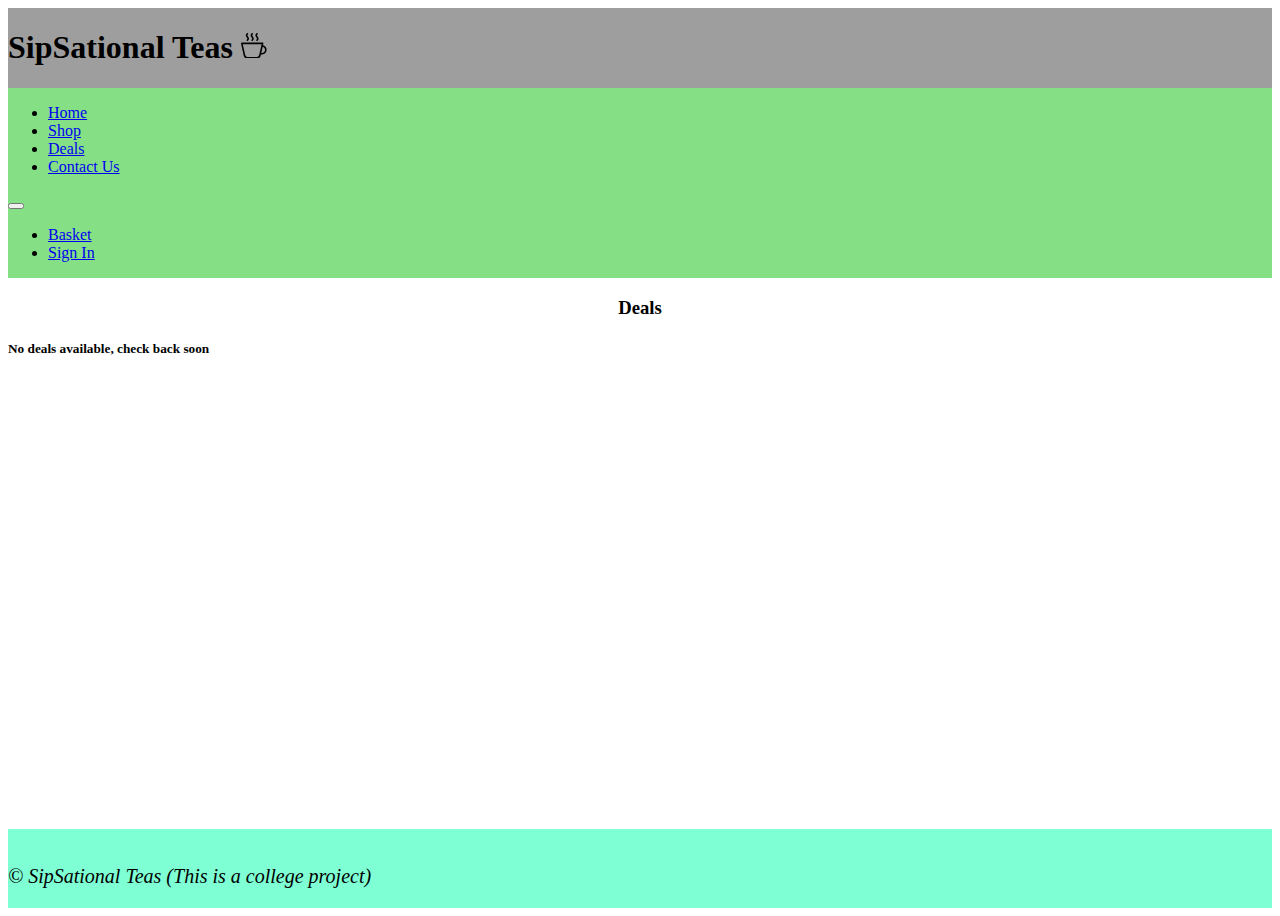
<file: WebsiteProject/deals.html>
<!DOCTYPE html>
<html lang="en">
<head>
    <link href="https://cdn.jsdelivr.net/npm/bootstrap@5.3.2/dist/css/bootstrap.min.css" rel="stylesheet" integrity="sha384-T3c6CoIi6uLrA9TneNEoa7RxnatzjcDSCmG1MXxSR1GAsXEV/Dwwykc2MPK8M2HN" crossorigin="anonymous">
    <meta charset="UTF-8">
    <meta name="viewport" content="width=device-width, initial-scale=1.0">
    <!-- SEO -->
    <meta name="description" content="Find new and exciting deals that can't be beat!">
    <!-- General Style Sheet -->
    <link rel="StyleSheet" href="StyleSheet/style.css">
    <!-- Index Style Sheet -->
    <link rel="StyleSheet" href="StyleSheet/index.css">
    <title>Deals</title>
    <link rel="icon" href="Images/store.png" type="image/png">
</head>
<body>
    <main>
        <h1>
            SipSational Teas
            <svg xmlns="http://www.w3.org/2000/svg" width="0.8em" height="0.8em" fill="currentColor" class="bi bi-cup-hot" viewBox="0 0 16 16">
                <path fill-rule="evenodd" d="M.5 6a.5.5 0 0 0-.488.608l1.652 7.434A2.5 2.5 0 0 0 4.104 16h5.792a2.5 2.5 0 0 0 2.44-1.958l.131-.59a3 3 0 0 0 1.3-5.854l.221-.99A.5.5 0 0 0 13.5 6H.5ZM13 12.5a2.01 2.01 0 0 1-.316-.025l.867-3.898A2.001 2.001 0 0 1 13 12.5ZM2.64 13.825 1.123 7h11.754l-1.517 6.825A1.5 1.5 0 0 1 9.896 15H4.104a1.5 1.5 0 0 1-1.464-1.175Z"/>
                <path d="m4.4.8-.003.004-.014.019a4.167 4.167 0 0 0-.204.31 2.327 2.327 0 0 0-.141.267c-.026.06-.034.092-.037.103v.004a.593.593 0 0 0 .091.248c.075.133.178.272.308.445l.01.012c.118.158.26.347.37.543.112.2.22.455.22.745 0 .188-.065.368-.119.494a3.31 3.31 0 0 1-.202.388 5.444 5.444 0 0 1-.253.382l-.018.025-.005.008-.002.002A.5.5 0 0 1 3.6 4.2l.003-.004.014-.019a4.149 4.149 0 0 0 .204-.31 2.06 2.06 0 0 0 .141-.267c.026-.06.034-.092.037-.103a.593.593 0 0 0-.09-.252A4.334 4.334 0 0 0 3.6 2.8l-.01-.012a5.099 5.099 0 0 1-.37-.543A1.53 1.53 0 0 1 3 1.5c0-.188.065-.368.119-.494.059-.138.134-.274.202-.388a5.446 5.446 0 0 1 .253-.382l.025-.035A.5.5 0 0 1 4.4.8Zm3 0-.003.004-.014.019a4.167 4.167 0 0 0-.204.31 2.327 2.327 0 0 0-.141.267c-.026.06-.034.092-.037.103v.004a.593.593 0 0 0 .091.248c.075.133.178.272.308.445l.01.012c.118.158.26.347.37.543.112.2.22.455.22.745 0 .188-.065.368-.119.494a3.31 3.31 0 0 1-.202.388 5.444 5.444 0 0 1-.253.382l-.018.025-.005.008-.002.002A.5.5 0 0 1 6.6 4.2l.003-.004.014-.019a4.149 4.149 0 0 0 .204-.31 2.06 2.06 0 0 0 .141-.267c.026-.06.034-.092.037-.103a.593.593 0 0 0-.09-.252A4.334 4.334 0 0 0 6.6 2.8l-.01-.012a5.099 5.099 0 0 1-.37-.543A1.53 1.53 0 0 1 6 1.5c0-.188.065-.368.119-.494.059-.138.134-.274.202-.388a5.446 5.446 0 0 1 .253-.382l.025-.035A.5.5 0 0 1 7.4.8Zm3 0-.003.004-.014.019a4.077 4.077 0 0 0-.204.31 2.337 2.337 0 0 0-.141.267c-.026.06-.034.092-.037.103v.004a.593.593 0 0 0 .091.248c.075.133.178.272.308.445l.01.012c.118.158.26.347.37.543.112.2.22.455.22.745 0 .188-.065.368-.119.494a3.198 3.198 0 0 1-.202.388 5.385 5.385 0 0 1-.252.382l-.019.025-.005.008-.002.002A.5.5 0 0 1 9.6 4.2l.003-.004.014-.019a4.149 4.149 0 0 0 .204-.31 2.06 2.06 0 0 0 .141-.267c.026-.06.034-.092.037-.103a.593.593 0 0 0-.09-.252A4.334 4.334 0 0 0 9.6 2.8l-.01-.012a5.099 5.099 0 0 1-.37-.543A1.53 1.53 0 0 1 9 1.5c0-.188.065-.368.119-.494.059-.138.134-.274.202-.388a5.446 5.446 0 0 1 .253-.382l.025-.035A.5.5 0 0 1 10.4.8Z"/>
              </svg>
            
        </h1>
    </main>
    <!-- https://www.codeply.com/p/P0KN7DNsEq -->
    <nav class="navbar navbar-expand-md" style="background-color: #85e085">
        <div class="container-fluid">
            <div class="navbar-collapse collapse w-100 order-1 order-md-0 dual-collapse2">
                <ul class="navbar-nav me-auto">
                    <li class="nav-item active">
                        <a class="nav-link" href="index.html">Home</a>
                    </li>
                    <li class="nav-item">
                        <a class="nav-link" href="shop.html">Shop</a>
                    </li>
                    <li class="nav-item">
                        <a class="nav-link" href="deals.html">Deals</a>
                    </li>
                    <li class="nav-item">
                        <a class="nav-link" href="contact.html">Contact Us</a>
                    </li>
                </ul>
            </div>
            <div class="mx-auto order-0">
                
                <button class="navbar-toggler" type="button" data-bs-toggle="collapse" data-bs-target=".dual-collapse2">
                    <span class="navbar-toggler-icon"></span>
                </button>
            </div>
            <div class="navbar-collapse collapse w-100 order-3 dual-collapse2">
                <ul class="navbar-nav ms-auto">
                    <li class="nav-item">
                        <a class="nav-link" href="basket.html">Basket</a>
                    </li>
                    <li class="nav-item">
                        <a id="signInLink" class="nav-link" href="signin.html" onclick="SignOut()">Sign In</a>
                    </li>
                </ul>
            </div>
        </div>
    </nav>
    <section>
        <h3 style="text-align: center;">Deals</h3>
        <div class="container">
            <h5>No deals available, check back soon</h5>
        </div>
    </section>
    <!--Footer-->
    <footer class="text-center mt-auto" style="padding-top: 1em;" >
        <div class="container-fluid tect center p-4" >
            <p style="font-style: italic;font-size: 20px;">&copy; SipSational Teas (This is a college project)</p>
        </div>
    </footer>


    <script src="CustomJS/general.js"></script> 
    <script src="https://cdn.jsdelivr.net/npm/bootstrap@5.3.2/dist/js/bootstrap.bundle.min.js" integrity="sha384-C6RzsynM9kWDrMNeT87bh95OGNyZPhcTNXj1NW7RuBCsyN/o0jlpcV8Qyq46cDfL" crossorigin="anonymous"></script>
</body>
</html>
</file>
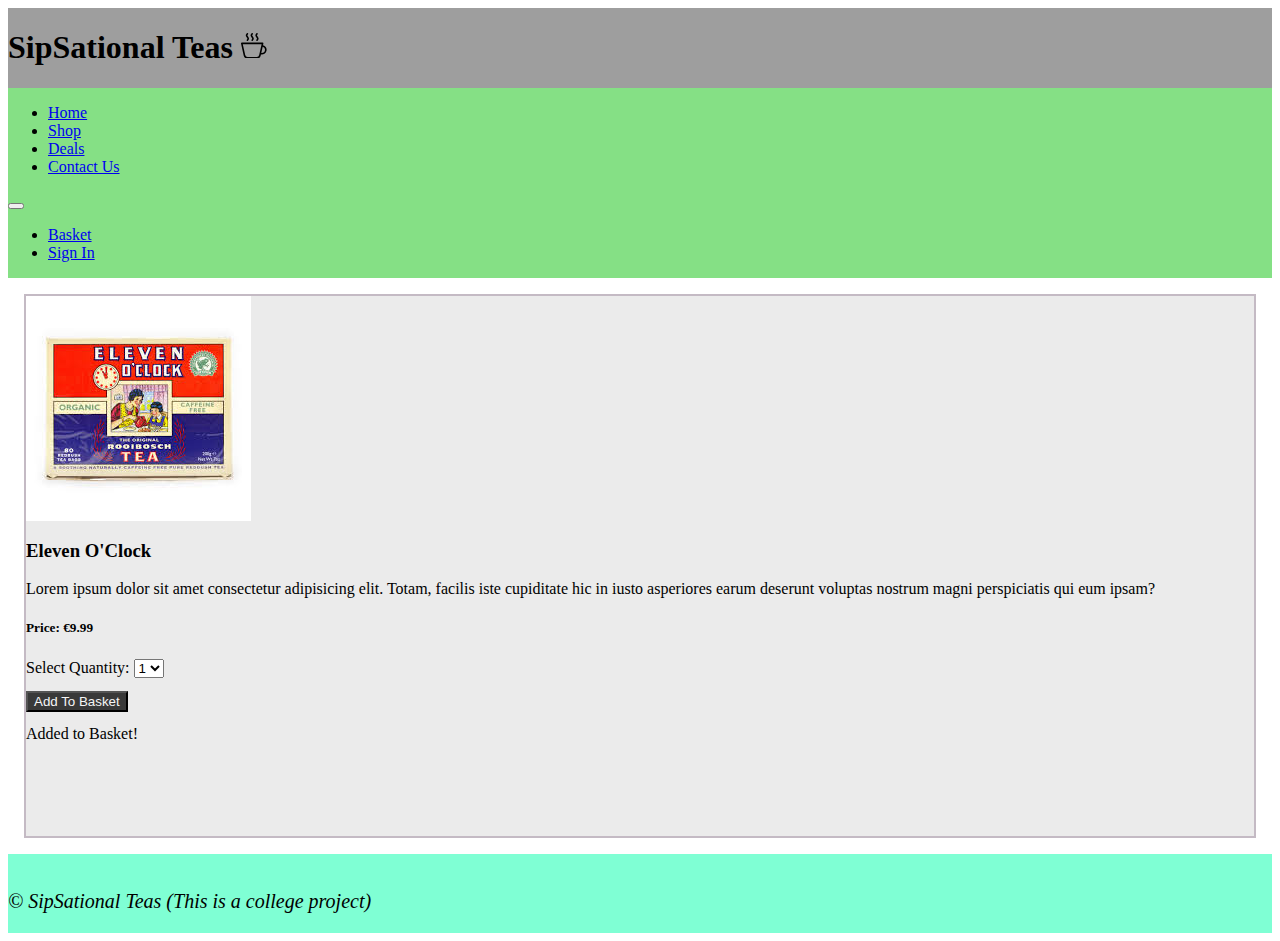
<file: WebsiteProject/eleven.html>
<!DOCTYPE html>
<html lang="en">
<head>
    <link href="https://cdn.jsdelivr.net/npm/bootstrap@5.3.2/dist/css/bootstrap.min.css" rel="stylesheet" integrity="sha384-T3c6CoIi6uLrA9TneNEoa7RxnatzjcDSCmG1MXxSR1GAsXEV/Dwwykc2MPK8M2HN" crossorigin="anonymous">
    <meta charset="UTF-8">
    <meta name="viewport" content="width=device-width, initial-scale=1.0">
    <!-- SEO -->
    <meta name="description" content="Eleven O'Clock Tea For Sale Price: €9.99">
    <!-- General Style Sheet -->
    <link rel="StyleSheet" href="StyleSheet/style.css">
    <!-- Product Style Sheet -->
    <link rel="stylesheet" href="StyleSheet/product.css">
    <title>Eleven O'Clock</title>
    <link rel="icon" href="Images/shoppingcart.png" type="image/png">
</head>
<body>
    <main>
        <h1>
            SipSational Teas
            <svg xmlns="http://www.w3.org/2000/svg" width="0.8em" height="0.8em" fill="currentColor" class="bi bi-cup-hot" viewBox="0 0 16 16">
                <path fill-rule="evenodd" d="M.5 6a.5.5 0 0 0-.488.608l1.652 7.434A2.5 2.5 0 0 0 4.104 16h5.792a2.5 2.5 0 0 0 2.44-1.958l.131-.59a3 3 0 0 0 1.3-5.854l.221-.99A.5.5 0 0 0 13.5 6H.5ZM13 12.5a2.01 2.01 0 0 1-.316-.025l.867-3.898A2.001 2.001 0 0 1 13 12.5ZM2.64 13.825 1.123 7h11.754l-1.517 6.825A1.5 1.5 0 0 1 9.896 15H4.104a1.5 1.5 0 0 1-1.464-1.175Z"/>
                <path d="m4.4.8-.003.004-.014.019a4.167 4.167 0 0 0-.204.31 2.327 2.327 0 0 0-.141.267c-.026.06-.034.092-.037.103v.004a.593.593 0 0 0 .091.248c.075.133.178.272.308.445l.01.012c.118.158.26.347.37.543.112.2.22.455.22.745 0 .188-.065.368-.119.494a3.31 3.31 0 0 1-.202.388 5.444 5.444 0 0 1-.253.382l-.018.025-.005.008-.002.002A.5.5 0 0 1 3.6 4.2l.003-.004.014-.019a4.149 4.149 0 0 0 .204-.31 2.06 2.06 0 0 0 .141-.267c.026-.06.034-.092.037-.103a.593.593 0 0 0-.09-.252A4.334 4.334 0 0 0 3.6 2.8l-.01-.012a5.099 5.099 0 0 1-.37-.543A1.53 1.53 0 0 1 3 1.5c0-.188.065-.368.119-.494.059-.138.134-.274.202-.388a5.446 5.446 0 0 1 .253-.382l.025-.035A.5.5 0 0 1 4.4.8Zm3 0-.003.004-.014.019a4.167 4.167 0 0 0-.204.31 2.327 2.327 0 0 0-.141.267c-.026.06-.034.092-.037.103v.004a.593.593 0 0 0 .091.248c.075.133.178.272.308.445l.01.012c.118.158.26.347.37.543.112.2.22.455.22.745 0 .188-.065.368-.119.494a3.31 3.31 0 0 1-.202.388 5.444 5.444 0 0 1-.253.382l-.018.025-.005.008-.002.002A.5.5 0 0 1 6.6 4.2l.003-.004.014-.019a4.149 4.149 0 0 0 .204-.31 2.06 2.06 0 0 0 .141-.267c.026-.06.034-.092.037-.103a.593.593 0 0 0-.09-.252A4.334 4.334 0 0 0 6.6 2.8l-.01-.012a5.099 5.099 0 0 1-.37-.543A1.53 1.53 0 0 1 6 1.5c0-.188.065-.368.119-.494.059-.138.134-.274.202-.388a5.446 5.446 0 0 1 .253-.382l.025-.035A.5.5 0 0 1 7.4.8Zm3 0-.003.004-.014.019a4.077 4.077 0 0 0-.204.31 2.337 2.337 0 0 0-.141.267c-.026.06-.034.092-.037.103v.004a.593.593 0 0 0 .091.248c.075.133.178.272.308.445l.01.012c.118.158.26.347.37.543.112.2.22.455.22.745 0 .188-.065.368-.119.494a3.198 3.198 0 0 1-.202.388 5.385 5.385 0 0 1-.252.382l-.019.025-.005.008-.002.002A.5.5 0 0 1 9.6 4.2l.003-.004.014-.019a4.149 4.149 0 0 0 .204-.31 2.06 2.06 0 0 0 .141-.267c.026-.06.034-.092.037-.103a.593.593 0 0 0-.09-.252A4.334 4.334 0 0 0 9.6 2.8l-.01-.012a5.099 5.099 0 0 1-.37-.543A1.53 1.53 0 0 1 9 1.5c0-.188.065-.368.119-.494.059-.138.134-.274.202-.388a5.446 5.446 0 0 1 .253-.382l.025-.035A.5.5 0 0 1 10.4.8Z"/>
              </svg>
            
        </h1>
    </main>
    <!-- https://www.codeply.com/p/P0KN7DNsEq -->
    <nav class="navbar navbar-expand-md" style="background-color: #85e085">
        <div class="container-fluid">
            <div class="navbar-collapse collapse w-100 order-1 order-md-0 dual-collapse2">
                <ul class="navbar-nav me-auto">
                    <li class="nav-item active">
                        <a class="nav-link" href="index.html">Home</a>
                    </li>
                    <li class="nav-item">
                        <a class="nav-link" href="shop.html">Shop</a>
                    </li>
                    <li class="nav-item">
                        <a class="nav-link" href="deals.html">Deals</a>
                    </li>
                    <li class="nav-item">
                        <a class="nav-link" href="contact.html">Contact Us</a>
                    </li>
                </ul>
            </div>
            <div class="mx-auto order-0">
                
                <button class="navbar-toggler" type="button" data-bs-toggle="collapse" data-bs-target=".dual-collapse2">
                    <span class="navbar-toggler-icon"></span>
                </button>

            </div>
            <div class="navbar-collapse collapse w-100 order-3 dual-collapse2">
                <ul class="navbar-nav ms-auto">
                    <li class="nav-item">
                        <a class="nav-link" href="basket.html">Basket</a>
                    </li>
                    <li class="nav-item">
                        <a id="signInLink" class="nav-link" href="signin.html" onclick="AddToBasket()">Sign In</a>
                    </li>
                </ul>
            </div>
        </div>
    </nav>
    <!-- Store Item -->
    <section>
        <div class="container">
            <img class="img-fluid" src="Images/eleven_tea.jpg" alt="Eleven O'Clock">
            <div class="text-container">
                <h3>Eleven O'Clock</h3>
                <p>Lorem ipsum dolor sit amet consectetur adipisicing elit. Totam, facilis iste cupiditate hic in iusto asperiores earum deserunt voluptas nostrum magni perspiciatis qui eum ipsam?</p>
                <h5 id="product_price">Price: €9.99</h5>
                <input type="hidden" id="product_id" value="1">
                <label for="quantity">Select Quantity:</label>
                <select id="quantity">
                    <option value="1">1</option>
                    <option value="2">2</option>
                    <option value="3">3</option>
                    <option value="4">4</option>
                    <option value="5">5</option>
                </select>
                <br>
                <button type="submit" class="btn purchaseBtn" onclick="AddToBasket()">Add To Basket</button>
                <div class="alert alert-success d-none" id="addToBasket" role="alert">Added to Basket!</div>
            </div>
        </div>
    </section>
        <!--Footer-->
        <footer class="text-center mt-auto" style="padding-top: 1em;" >
            <div class="container-fluid tect center p-4" >
                <p style="font-style: italic;font-size: 20px;">&copy; SipSational Teas (This is a college project)</p>
            </div>
        </footer>
        <!-- JS -->
        <script src="CustomJS/general.js"></script>
        <script src="CustomJS/product.js"></script>
        <script src="https://cdn.jsdelivr.net/npm/bootstrap@5.3.2/dist/js/bootstrap.bundle.min.js" integrity="sha384-C6RzsynM9kWDrMNeT87bh95OGNyZPhcTNXj1NW7RuBCsyN/o0jlpcV8Qyq46cDfL" crossorigin="anonymous"></script>
    </body>
</html>
</file>
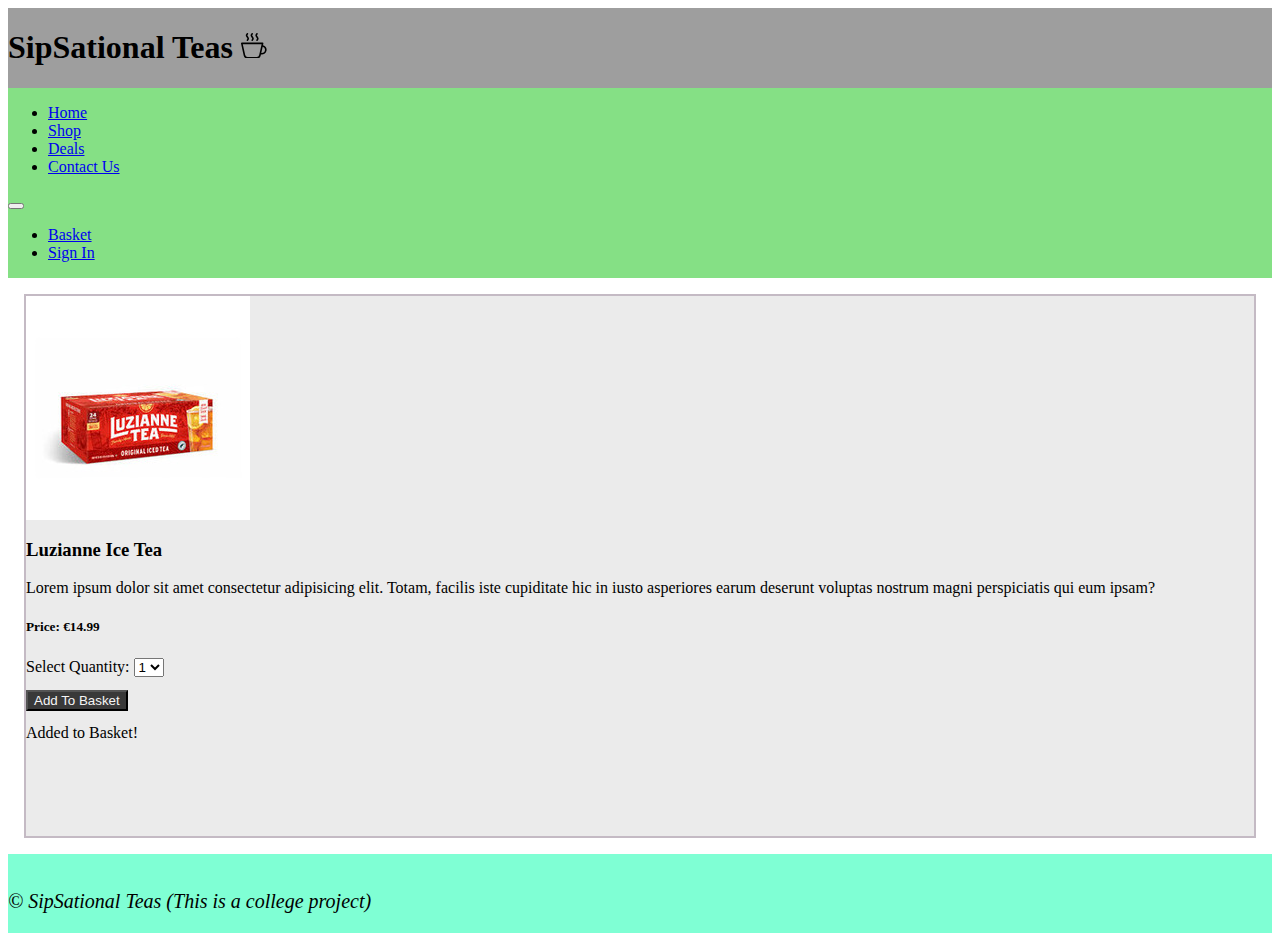
<file: WebsiteProject/luziannetea.html>
<!DOCTYPE html>
<html lang="en">
<head>
    <link href="https://cdn.jsdelivr.net/npm/bootstrap@5.3.2/dist/css/bootstrap.min.css" rel="stylesheet" integrity="sha384-T3c6CoIi6uLrA9TneNEoa7RxnatzjcDSCmG1MXxSR1GAsXEV/Dwwykc2MPK8M2HN" crossorigin="anonymous">
    <meta charset="UTF-8">
    <meta name="viewport" content="width=device-width, initial-scale=1.0">
    <!-- SEO -->
    <meta name="description" content="Luzianne Ice Tea For Sale Price: €14.99">
    <!-- General Style Sheet -->
    <link rel="StyleSheet" href="StyleSheet/style.css">
    <!-- Product Style Sheet -->
    <link rel="stylesheet" href="StyleSheet/product.css">
    <title>Luzianne Ice Tea</title>
    <link rel="icon" href="Images/shoppingcart.png" type="image/png">
</head>
<body>
    <main>
        <h1>
            SipSational Teas
            <svg xmlns="http://www.w3.org/2000/svg" width="0.8em" height="0.8em" fill="currentColor" class="bi bi-cup-hot" viewBox="0 0 16 16">
                <path fill-rule="evenodd" d="M.5 6a.5.5 0 0 0-.488.608l1.652 7.434A2.5 2.5 0 0 0 4.104 16h5.792a2.5 2.5 0 0 0 2.44-1.958l.131-.59a3 3 0 0 0 1.3-5.854l.221-.99A.5.5 0 0 0 13.5 6H.5ZM13 12.5a2.01 2.01 0 0 1-.316-.025l.867-3.898A2.001 2.001 0 0 1 13 12.5ZM2.64 13.825 1.123 7h11.754l-1.517 6.825A1.5 1.5 0 0 1 9.896 15H4.104a1.5 1.5 0 0 1-1.464-1.175Z"/>
                <path d="m4.4.8-.003.004-.014.019a4.167 4.167 0 0 0-.204.31 2.327 2.327 0 0 0-.141.267c-.026.06-.034.092-.037.103v.004a.593.593 0 0 0 .091.248c.075.133.178.272.308.445l.01.012c.118.158.26.347.37.543.112.2.22.455.22.745 0 .188-.065.368-.119.494a3.31 3.31 0 0 1-.202.388 5.444 5.444 0 0 1-.253.382l-.018.025-.005.008-.002.002A.5.5 0 0 1 3.6 4.2l.003-.004.014-.019a4.149 4.149 0 0 0 .204-.31 2.06 2.06 0 0 0 .141-.267c.026-.06.034-.092.037-.103a.593.593 0 0 0-.09-.252A4.334 4.334 0 0 0 3.6 2.8l-.01-.012a5.099 5.099 0 0 1-.37-.543A1.53 1.53 0 0 1 3 1.5c0-.188.065-.368.119-.494.059-.138.134-.274.202-.388a5.446 5.446 0 0 1 .253-.382l.025-.035A.5.5 0 0 1 4.4.8Zm3 0-.003.004-.014.019a4.167 4.167 0 0 0-.204.31 2.327 2.327 0 0 0-.141.267c-.026.06-.034.092-.037.103v.004a.593.593 0 0 0 .091.248c.075.133.178.272.308.445l.01.012c.118.158.26.347.37.543.112.2.22.455.22.745 0 .188-.065.368-.119.494a3.31 3.31 0 0 1-.202.388 5.444 5.444 0 0 1-.253.382l-.018.025-.005.008-.002.002A.5.5 0 0 1 6.6 4.2l.003-.004.014-.019a4.149 4.149 0 0 0 .204-.31 2.06 2.06 0 0 0 .141-.267c.026-.06.034-.092.037-.103a.593.593 0 0 0-.09-.252A4.334 4.334 0 0 0 6.6 2.8l-.01-.012a5.099 5.099 0 0 1-.37-.543A1.53 1.53 0 0 1 6 1.5c0-.188.065-.368.119-.494.059-.138.134-.274.202-.388a5.446 5.446 0 0 1 .253-.382l.025-.035A.5.5 0 0 1 7.4.8Zm3 0-.003.004-.014.019a4.077 4.077 0 0 0-.204.31 2.337 2.337 0 0 0-.141.267c-.026.06-.034.092-.037.103v.004a.593.593 0 0 0 .091.248c.075.133.178.272.308.445l.01.012c.118.158.26.347.37.543.112.2.22.455.22.745 0 .188-.065.368-.119.494a3.198 3.198 0 0 1-.202.388 5.385 5.385 0 0 1-.252.382l-.019.025-.005.008-.002.002A.5.5 0 0 1 9.6 4.2l.003-.004.014-.019a4.149 4.149 0 0 0 .204-.31 2.06 2.06 0 0 0 .141-.267c.026-.06.034-.092.037-.103a.593.593 0 0 0-.09-.252A4.334 4.334 0 0 0 9.6 2.8l-.01-.012a5.099 5.099 0 0 1-.37-.543A1.53 1.53 0 0 1 9 1.5c0-.188.065-.368.119-.494.059-.138.134-.274.202-.388a5.446 5.446 0 0 1 .253-.382l.025-.035A.5.5 0 0 1 10.4.8Z"/>
              </svg>
        </h1>
    </main>
    <!-- https://www.codeply.com/p/P0KN7DNsEq -->
    <nav class="navbar navbar-expand-md" style="background-color: #85e085">
        <div class="container-fluid">
            <div class="navbar-collapse collapse w-100 order-1 order-md-0 dual-collapse2">
                <ul class="navbar-nav me-auto">
                    <!-- Home Page -->
                    <li class="nav-item active">
                        <a class="nav-link" href="index.html">Home</a>
                    </li>
                    <!-- Store Page -->
                    <li class="nav-item">
                       <a class="nav-link" href="shop.html">Shop</a>
                    </li>
                    <!-- Deals Page -->
                    <li class="nav-item">
                        <a class="nav-link" href="deals.html">Deals</a>
                    </li>
                    <!-- Contact Page -->
                    <li class="nav-item">
                        <a class="nav-link" href="contact.html">Contact Us</a>
                    </li>
                </ul>
            </div>
            <div class="mx-auto order-0">
                <button class="navbar-toggler" type="button" data-bs-toggle="collapse" data-bs-target=".dual-collapse2">
                    <span class="navbar-toggler-icon"></span>
                </button>
            </div>
            <div class="navbar-collapse collapse w-100 order-3 dual-collapse2">
                <ul class="navbar-nav ms-auto">
                    <li class="nav-item">
                        <a class="nav-link" href="basket.html">Basket</a>
                    </li>
                    <li class="nav-item">
                        <a id="signInLink" class="nav-link" href="signin.html" onclick="SignOut()">Sign In</a>
                    </li>
                </ul>
            </div>
        </div>
    </nav>
    <!-- Store Item -->
    <section>
        <div class="container">
            <img class="img-fluid" src="Images/luzianne_ice.jpg" alt="Luzianne Tea Original Iced Tea Image">
            <div class="text-container">
                <h3>Luzianne Ice Tea</h3>
                <p>Lorem ipsum dolor sit amet consectetur adipisicing elit. Totam, facilis iste cupiditate hic in iusto asperiores earum deserunt voluptas nostrum magni perspiciatis qui eum ipsam?</p>
                <h5 id="product_price">Price: €14.99</h5>
                <input type="hidden" id="product_id" value="5">
                <label for="quantity">Select Quantity:</label>
                <select id="quantity">
                    <option value="1">1</option>
                    <option value="2">2</option>
                    <option value="3">3</option>
                    <option value="4">4</option>
                    <option value="5">5</option>
                </select>
                <br>
                <button type="submit" class="btn purchaseBtn" onclick="AddToBasket()">Add To Basket</button>
                <div class="alert alert-success d-none" id="addToBasket" role="alert">Added to Basket!</div>
            </div>
        </div>
    </section>
        <!--Footer-->
        <footer class="text-center mt-auto" style="padding-top: 1em;" >
            <div class="container-fluid tect center p-4" >
                <p style="font-style: italic;font-size: 20px;">&copy; SipSational Teas (This is a college project)</p>
            </div>
        </footer>
        <!-- JS -->
        <script src="CustomJS/general.js"></script>
        <script src="CustomJS/product.js"></script>
        <script src="https://cdn.jsdelivr.net/npm/bootstrap@5.3.2/dist/js/bootstrap.bundle.min.js" integrity="sha384-C6RzsynM9kWDrMNeT87bh95OGNyZPhcTNXj1NW7RuBCsyN/o0jlpcV8Qyq46cDfL" crossorigin="anonymous"></script>
    </body>
</html>
</file>
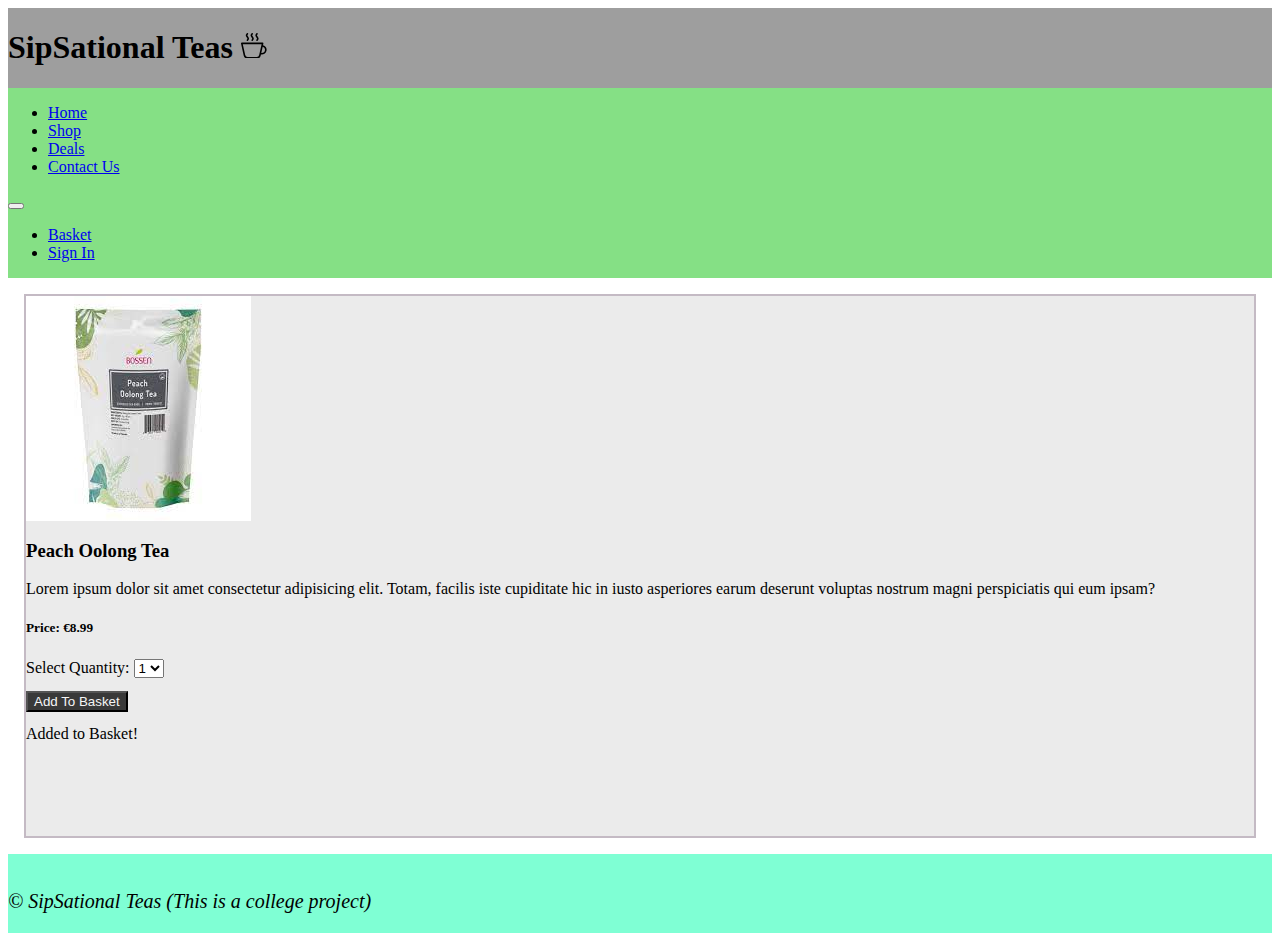
<file: WebsiteProject/peachoolong.html>
<!DOCTYPE html>
<html lang="en">
<head>
    <link href="https://cdn.jsdelivr.net/npm/bootstrap@5.3.2/dist/css/bootstrap.min.css" rel="stylesheet" integrity="sha384-T3c6CoIi6uLrA9TneNEoa7RxnatzjcDSCmG1MXxSR1GAsXEV/Dwwykc2MPK8M2HN" crossorigin="anonymous">
    <meta charset="UTF-8">
    <meta name="viewport" content="width=device-width, initial-scale=1.0">
    <!-- SEO -->
    <meta name="description" content="Peach Oolong Tea For Sale Price: €8.99">
    <!-- General Style Sheet -->
    <link rel="StyleSheet" href="StyleSheet/style.css">
    <!-- Product Style Sheet -->
    <link rel="stylesheet" href="StyleSheet/product.css">
    <title>Peach Oolong Tea</title>
    <link rel="icon" href="Images/shoppingcart.png" type="image/png">
</head>
<body>
    <main>
        <h1>
            SipSational Teas
            <svg xmlns="http://www.w3.org/2000/svg" width="0.8em" height="0.8em" fill="currentColor" class="bi bi-cup-hot" viewBox="0 0 16 16">
                <path fill-rule="evenodd" d="M.5 6a.5.5 0 0 0-.488.608l1.652 7.434A2.5 2.5 0 0 0 4.104 16h5.792a2.5 2.5 0 0 0 2.44-1.958l.131-.59a3 3 0 0 0 1.3-5.854l.221-.99A.5.5 0 0 0 13.5 6H.5ZM13 12.5a2.01 2.01 0 0 1-.316-.025l.867-3.898A2.001 2.001 0 0 1 13 12.5ZM2.64 13.825 1.123 7h11.754l-1.517 6.825A1.5 1.5 0 0 1 9.896 15H4.104a1.5 1.5 0 0 1-1.464-1.175Z"/>
                <path d="m4.4.8-.003.004-.014.019a4.167 4.167 0 0 0-.204.31 2.327 2.327 0 0 0-.141.267c-.026.06-.034.092-.037.103v.004a.593.593 0 0 0 .091.248c.075.133.178.272.308.445l.01.012c.118.158.26.347.37.543.112.2.22.455.22.745 0 .188-.065.368-.119.494a3.31 3.31 0 0 1-.202.388 5.444 5.444 0 0 1-.253.382l-.018.025-.005.008-.002.002A.5.5 0 0 1 3.6 4.2l.003-.004.014-.019a4.149 4.149 0 0 0 .204-.31 2.06 2.06 0 0 0 .141-.267c.026-.06.034-.092.037-.103a.593.593 0 0 0-.09-.252A4.334 4.334 0 0 0 3.6 2.8l-.01-.012a5.099 5.099 0 0 1-.37-.543A1.53 1.53 0 0 1 3 1.5c0-.188.065-.368.119-.494.059-.138.134-.274.202-.388a5.446 5.446 0 0 1 .253-.382l.025-.035A.5.5 0 0 1 4.4.8Zm3 0-.003.004-.014.019a4.167 4.167 0 0 0-.204.31 2.327 2.327 0 0 0-.141.267c-.026.06-.034.092-.037.103v.004a.593.593 0 0 0 .091.248c.075.133.178.272.308.445l.01.012c.118.158.26.347.37.543.112.2.22.455.22.745 0 .188-.065.368-.119.494a3.31 3.31 0 0 1-.202.388 5.444 5.444 0 0 1-.253.382l-.018.025-.005.008-.002.002A.5.5 0 0 1 6.6 4.2l.003-.004.014-.019a4.149 4.149 0 0 0 .204-.31 2.06 2.06 0 0 0 .141-.267c.026-.06.034-.092.037-.103a.593.593 0 0 0-.09-.252A4.334 4.334 0 0 0 6.6 2.8l-.01-.012a5.099 5.099 0 0 1-.37-.543A1.53 1.53 0 0 1 6 1.5c0-.188.065-.368.119-.494.059-.138.134-.274.202-.388a5.446 5.446 0 0 1 .253-.382l.025-.035A.5.5 0 0 1 7.4.8Zm3 0-.003.004-.014.019a4.077 4.077 0 0 0-.204.31 2.337 2.337 0 0 0-.141.267c-.026.06-.034.092-.037.103v.004a.593.593 0 0 0 .091.248c.075.133.178.272.308.445l.01.012c.118.158.26.347.37.543.112.2.22.455.22.745 0 .188-.065.368-.119.494a3.198 3.198 0 0 1-.202.388 5.385 5.385 0 0 1-.252.382l-.019.025-.005.008-.002.002A.5.5 0 0 1 9.6 4.2l.003-.004.014-.019a4.149 4.149 0 0 0 .204-.31 2.06 2.06 0 0 0 .141-.267c.026-.06.034-.092.037-.103a.593.593 0 0 0-.09-.252A4.334 4.334 0 0 0 9.6 2.8l-.01-.012a5.099 5.099 0 0 1-.37-.543A1.53 1.53 0 0 1 9 1.5c0-.188.065-.368.119-.494.059-.138.134-.274.202-.388a5.446 5.446 0 0 1 .253-.382l.025-.035A.5.5 0 0 1 10.4.8Z"/>
              </svg>
            
        </h1>
    </main>
    <!-- https://www.codeply.com/p/P0KN7DNsEq -->
    <nav class="navbar navbar-expand-md" style="background-color: #85e085">
        <div class="container-fluid">
            <div class="navbar-collapse collapse w-100 order-1 order-md-0 dual-collapse2">
                <ul class="navbar-nav me-auto">
                    <li class="nav-item active">
                        <a class="nav-link" href="index.html">Home</a>
                    </li>
                    <li class="nav-item">
                        <a class="nav-link" href="shop.html">Shop</a>
                    </li>
                    <li class="nav-item">
                        <a class="nav-link" href="deals.html">Deals</a>
                    </li>
                    <li class="nav-item">
                        <a class="nav-link" href="contact.html">Contact Us</a>
                    </li>
                </ul>
            </div>
            <div class="mx-auto order-0">
                
                <button class="navbar-toggler" type="button" data-bs-toggle="collapse" data-bs-target=".dual-collapse2">
                    <span class="navbar-toggler-icon"></span>
                </button>

            </div>
            <div class="navbar-collapse collapse w-100 order-3 dual-collapse2">
                <ul class="navbar-nav ms-auto">
                    <li class="nav-item">
                        <a class="nav-link" href="basket.html">Basket</a>
                    </li>
                    <li class="nav-item">
                        <a id="signInLink" class="nav-link" href="signin.html" onclick="AddToBasket()">Sign In</a>
                    </li>
                </ul>
            </div>
        </div>
    </nav>
    <!-- Store Item -->
    <section>
        <div class="container">
            <img class="img-fluid" src="Images/oolong_tea.jpg" alt="Peach Oolong Tea Image">
            <div class="text-container">
                <h3>Peach Oolong Tea</h3>
                <p>Lorem ipsum dolor sit amet consectetur adipisicing elit. Totam, facilis iste cupiditate hic in iusto asperiores earum deserunt voluptas nostrum magni perspiciatis qui eum ipsam?</p>
                <h5 id="product_price">Price: €8.99</h5>
                <input type="hidden" id="product_id" value="2">
                <label for="quantity">Select Quantity:</label>
                <select id="quantity">
                    <option value="1">1</option>
                    <option value="2">2</option>
                    <option value="3">3</option>
                    <option value="4">4</option>
                    <option value="5">5</option>
                </select>
                <br>
                <button type="submit" class="btn purchaseBtn" onclick="AddToBasket()">Add To Basket</button>
                <div class="alert alert-success d-none" id="addToBasket" role="alert">Added to Basket!</div>
            </div>
        </div>
    </section>
        <!--Footer-->
        <footer class="text-center mt-auto" style="padding-top: 1em;" >
            <div class="container-fluid tect center p-4" >
                <p style="font-style: italic;font-size: 20px;">&copy; SipSational Teas (This is a college project)</p>
            </div>
        </footer>
        <!-- JS -->
        <script src="CustomJS/general.js"></script>
        <script src="CustomJS/product.js"></script>
        <script src="https://cdn.jsdelivr.net/npm/bootstrap@5.3.2/dist/js/bootstrap.bundle.min.js" integrity="sha384-C6RzsynM9kWDrMNeT87bh95OGNyZPhcTNXj1NW7RuBCsyN/o0jlpcV8Qyq46cDfL" crossorigin="anonymous"></script>
    </body>
</html>
</file>
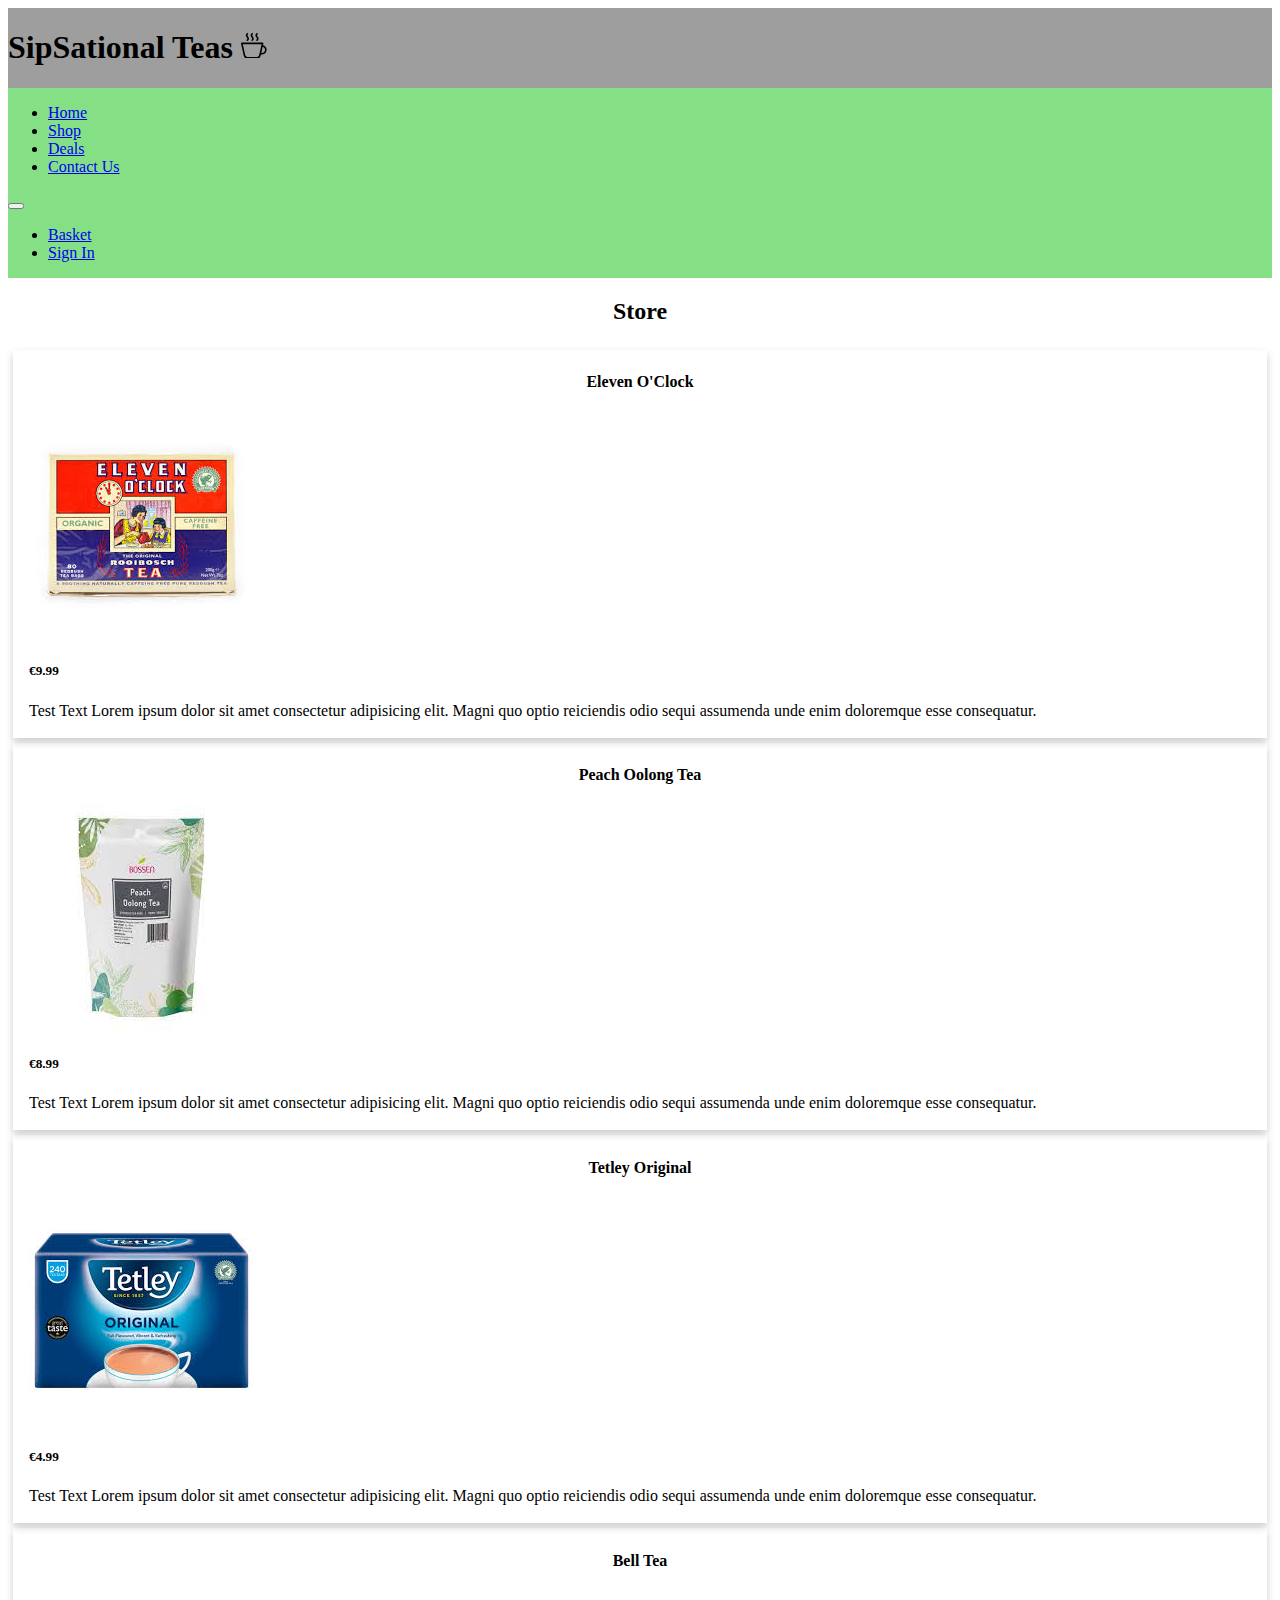
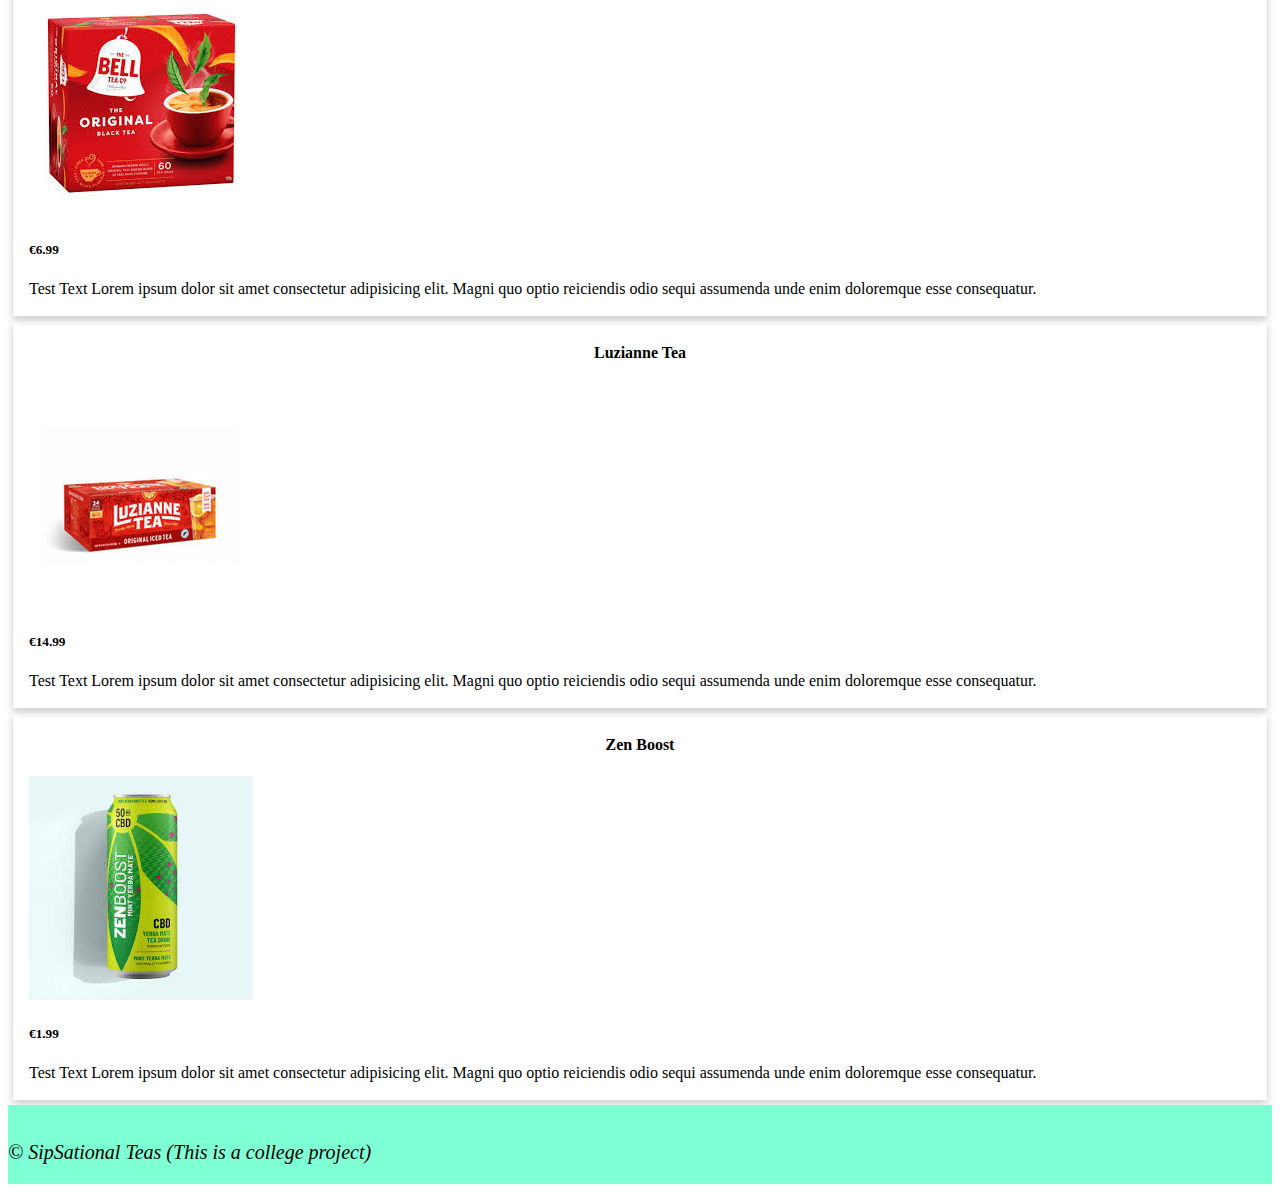
<file: WebsiteProject/shop.html>
<!DOCTYPE html>
<html lang="en">
<head>
    <link href="https://cdn.jsdelivr.net/npm/bootstrap@5.3.2/dist/css/bootstrap.min.css" rel="stylesheet" integrity="sha384-T3c6CoIi6uLrA9TneNEoa7RxnatzjcDSCmG1MXxSR1GAsXEV/Dwwykc2MPK8M2HN" crossorigin="anonymous">
    <meta charset="UTF-8">
    <meta name="viewport" content="width=device-width, initial-scale=1.0">
    <!-- SEO -->
    <meta name="description" content="Buy our tea producs here">
    <!-- General Style Sheet -->
    <link rel="StyleSheet" href="StyleSheet/style.css">
    <!--Style Sheet specific for the store page-->
    <link rel="stylesheet" href="StyleSheet/storestyle.css">
    <title>Shop</title>
    <link rel="icon" href="Images/shoppingcart.png" type="image/png">
</head>
<body>
    <main>
        <h1>
            SipSational Teas
            <svg xmlns="http://www.w3.org/2000/svg" width="0.8em" height="0.8em" fill="currentColor" class="bi bi-cup-hot" viewBox="0 0 16 16">
                <path fill-rule="evenodd" d="M.5 6a.5.5 0 0 0-.488.608l1.652 7.434A2.5 2.5 0 0 0 4.104 16h5.792a2.5 2.5 0 0 0 2.44-1.958l.131-.59a3 3 0 0 0 1.3-5.854l.221-.99A.5.5 0 0 0 13.5 6H.5ZM13 12.5a2.01 2.01 0 0 1-.316-.025l.867-3.898A2.001 2.001 0 0 1 13 12.5ZM2.64 13.825 1.123 7h11.754l-1.517 6.825A1.5 1.5 0 0 1 9.896 15H4.104a1.5 1.5 0 0 1-1.464-1.175Z"/>
                <path d="m4.4.8-.003.004-.014.019a4.167 4.167 0 0 0-.204.31 2.327 2.327 0 0 0-.141.267c-.026.06-.034.092-.037.103v.004a.593.593 0 0 0 .091.248c.075.133.178.272.308.445l.01.012c.118.158.26.347.37.543.112.2.22.455.22.745 0 .188-.065.368-.119.494a3.31 3.31 0 0 1-.202.388 5.444 5.444 0 0 1-.253.382l-.018.025-.005.008-.002.002A.5.5 0 0 1 3.6 4.2l.003-.004.014-.019a4.149 4.149 0 0 0 .204-.31 2.06 2.06 0 0 0 .141-.267c.026-.06.034-.092.037-.103a.593.593 0 0 0-.09-.252A4.334 4.334 0 0 0 3.6 2.8l-.01-.012a5.099 5.099 0 0 1-.37-.543A1.53 1.53 0 0 1 3 1.5c0-.188.065-.368.119-.494.059-.138.134-.274.202-.388a5.446 5.446 0 0 1 .253-.382l.025-.035A.5.5 0 0 1 4.4.8Zm3 0-.003.004-.014.019a4.167 4.167 0 0 0-.204.31 2.327 2.327 0 0 0-.141.267c-.026.06-.034.092-.037.103v.004a.593.593 0 0 0 .091.248c.075.133.178.272.308.445l.01.012c.118.158.26.347.37.543.112.2.22.455.22.745 0 .188-.065.368-.119.494a3.31 3.31 0 0 1-.202.388 5.444 5.444 0 0 1-.253.382l-.018.025-.005.008-.002.002A.5.5 0 0 1 6.6 4.2l.003-.004.014-.019a4.149 4.149 0 0 0 .204-.31 2.06 2.06 0 0 0 .141-.267c.026-.06.034-.092.037-.103a.593.593 0 0 0-.09-.252A4.334 4.334 0 0 0 6.6 2.8l-.01-.012a5.099 5.099 0 0 1-.37-.543A1.53 1.53 0 0 1 6 1.5c0-.188.065-.368.119-.494.059-.138.134-.274.202-.388a5.446 5.446 0 0 1 .253-.382l.025-.035A.5.5 0 0 1 7.4.8Zm3 0-.003.004-.014.019a4.077 4.077 0 0 0-.204.31 2.337 2.337 0 0 0-.141.267c-.026.06-.034.092-.037.103v.004a.593.593 0 0 0 .091.248c.075.133.178.272.308.445l.01.012c.118.158.26.347.37.543.112.2.22.455.22.745 0 .188-.065.368-.119.494a3.198 3.198 0 0 1-.202.388 5.385 5.385 0 0 1-.252.382l-.019.025-.005.008-.002.002A.5.5 0 0 1 9.6 4.2l.003-.004.014-.019a4.149 4.149 0 0 0 .204-.31 2.06 2.06 0 0 0 .141-.267c.026-.06.034-.092.037-.103a.593.593 0 0 0-.09-.252A4.334 4.334 0 0 0 9.6 2.8l-.01-.012a5.099 5.099 0 0 1-.37-.543A1.53 1.53 0 0 1 9 1.5c0-.188.065-.368.119-.494.059-.138.134-.274.202-.388a5.446 5.446 0 0 1 .253-.382l.025-.035A.5.5 0 0 1 10.4.8Z"/>
              </svg>
            
        </h1>
    </main>
    <!-- https://www.codeply.com/p/P0KN7DNsEq -->
    <nav class="navbar navbar-expand-md" style="background-color: #85e085">
        <div class="container-fluid">
            <div class="navbar-collapse collapse w-100 order-1 order-md-0 dual-collapse2">
                <ul class="navbar-nav me-auto">
                    <!-- Home Page -->
                    <li class="nav-item active">
                        <a class="nav-link" href="index.html">Home</a>
                    </li>
                    <!-- Store Page -->
                    <li class="nav-item">
                        <a class="nav-link" href="shop.html">Shop</a>
                    </li>
                    <!-- Deals Page -->
                    <li class="nav-item">
                        <a class="nav-link" href="deals.html">Deals</a>
                    </li>
                    <!-- Contact Page -->
                    <li class="nav-item">
                        <a class="nav-link" href="contact.html">Contact Us</a>
                    </li>
                </ul>
            </div>
            <div class="mx-auto order-0">
                <button class="navbar-toggler" type="button" data-bs-toggle="collapse" data-bs-target=".dual-collapse2">
                    <span class="navbar-toggler-icon"></span>
                </button>
            </div>
            <div class="navbar-collapse collapse w-100 order-3 dual-collapse2">
                <ul class="navbar-nav ms-auto">
                    <li class="nav-item">
                        <a class="nav-link" href="basket.html">Basket</a>
                    </li>
                    <li class="nav-item">
                        <a id="signInLink" class="nav-link" href="signin.html" onclick="SignOut()">Sign In</a>
                    </li>
                </ul>
            </div>
        </div>
    </nav>
    <h2 style="text-align: center;">Store</h2>
    <!--https://getbootstrap.com/docs/4.0/components/card/-->
    <section class="container">
        <div class="row">
            <!-- Eleven O'Clock -->
            <div class="col-lg-4 col-md-6 col-12 mb-4">
                <div class="card">
                <a href="eleven.html">
                  <div class="card-header">
                    <h4>
                        Eleven O'Clock
                    </h4>
                </div>
                <div class="card-body">
                    <img class="img-fluid" src="Images/eleven_tea.jpg" alt="Eleven O'Clock">
                    <h5 class="card-title">€9.99</h5>
                    <p class="card-text">Test Text Lorem ipsum dolor sit amet consectetur adipisicing elit. Magni quo optio reiciendis odio sequi assumenda unde enim doloremque esse consequatur.</p>
                </div>
                </a>    
                </div>
            </div>
            <!-- Peach Oolong Tea -->
            <div class="col-lg-4 col-md-6 col-12 mb-4">
                <div class="card">
                <a href="peachoolong.html">
                    <div class="card-header">
                    <h4>
                        Peach Oolong Tea
                    </h4>
                </div>
                <div class="card-body">
                    <img class="img-fluid" src="Images/oolong_tea.jpg" alt="Peach Oolong Tea">
                    <h5 class="card-title">€8.99</h5>
                    <p class="card-text">Test Text Lorem ipsum dolor sit amet consectetur adipisicing elit. Magni quo optio reiciendis odio sequi assumenda unde enim doloremque esse consequatur.</p>
                </div>
                </a>    
                </div>
            </div>
            <!-- Tetley Original -->
            <div class="col-lg-4 col-md-6 col-12 mb-4">
                <div class="card">
                <a href="tetleyori.html">
                    <div class="card-header">
                    <h4>
                        Tetley Original
                    </h4>
                </div>
                <div class="card-body">
                    <img class="img-fluid" src="Images/Tetley.jpg" alt="Tetley Original">
                    <h5 class="card-title">€4.99</h5>
                    <p class="card-text">Test Text Lorem ipsum dolor sit amet consectetur adipisicing elit. Magni quo optio reiciendis odio sequi assumenda unde enim doloremque esse consequatur.</p>
                </div>
                </a>    
                </div>
            </div>
            <!-- Bell Tea -->
            <div class="col-lg-4 col-md-6 col-12 mb-4">
                <div class="card">
                <a href="belltea.html">
                    <div class="card-header">
                    <h4>
                        Bell Tea
                    </h4>
                </div>
                <div class="card-body">
                    <img class="img-fluid" src="Images/bell_tea.jpg" alt="Bell Tea">
                    <h5 class="card-title">€6.99</h5>
                    <p class="card-text">Test Text Lorem ipsum dolor sit amet consectetur adipisicing elit. Magni quo optio reiciendis odio sequi assumenda unde enim doloremque esse consequatur.</p>
                </div>
                </a>    
                </div>
            </div>
            <!-- Luzianne Tea -->
            <div class="col-lg-4 col-md-6 col-12 mb-4">
                <div class="card">
                <a href="luziannetea.html">
                    <div class="card-header">
                    <h4>
                        Luzianne Tea
                    </h4>
                </div>
                <div class="card-body">
                    <img class="img-fluid" src="Images/luzianne_ice.jpg" alt="Luzianne Tea">
                    <h5 class="card-title">€14.99</h5>
                    <p class="card-text">Test Text Lorem ipsum dolor sit amet consectetur adipisicing elit. Magni quo optio reiciendis odio sequi assumenda unde enim doloremque esse consequatur.</p>
                </div>
                </a>    
                </div>
            </div>
            <!-- Zen Boost -->
            <div class="col-lg-4 col-md-6 col-12 mb-4">
                <div class="card">
                <a href="zenboost.html">
                    <div class="card-header">
                    <h4>
                        Zen Boost
                    </h4>
                </div>
                <div class="card-body">
                    <img class="img-fluid" src="Images/ice_tea1.jpg" alt="Zen Boost">
                    <h5 class="card-title">€1.99</h5>
                    <p class="card-text">Test Text Lorem ipsum dolor sit amet consectetur adipisicing elit. Magni quo optio reiciendis odio sequi assumenda unde enim doloremque esse consequatur.</p>
                </div>
                </a>    
                </div>
            </div>
        </div>
    </section>
    <!--Footer-->
    <footer class="text-center mt-auto" style="padding-top: 1em;" >
        <div class="container-fluid tect center p-4" >
            <p style="font-style: italic;font-size: 20px;">&copy; SipSational Teas (This is a college project)</p>
        </div>
    </footer>
    <!-- JS -->
    <script src="CustomJS/general.js"></script>  
    <script src="https://cdn.jsdelivr.net/npm/bootstrap@5.3.2/dist/js/bootstrap.bundle.min.js" integrity="sha384-C6RzsynM9kWDrMNeT87bh95OGNyZPhcTNXj1NW7RuBCsyN/o0jlpcV8Qyq46cDfL" crossorigin="anonymous"></script>
</body>

</html>
</file>
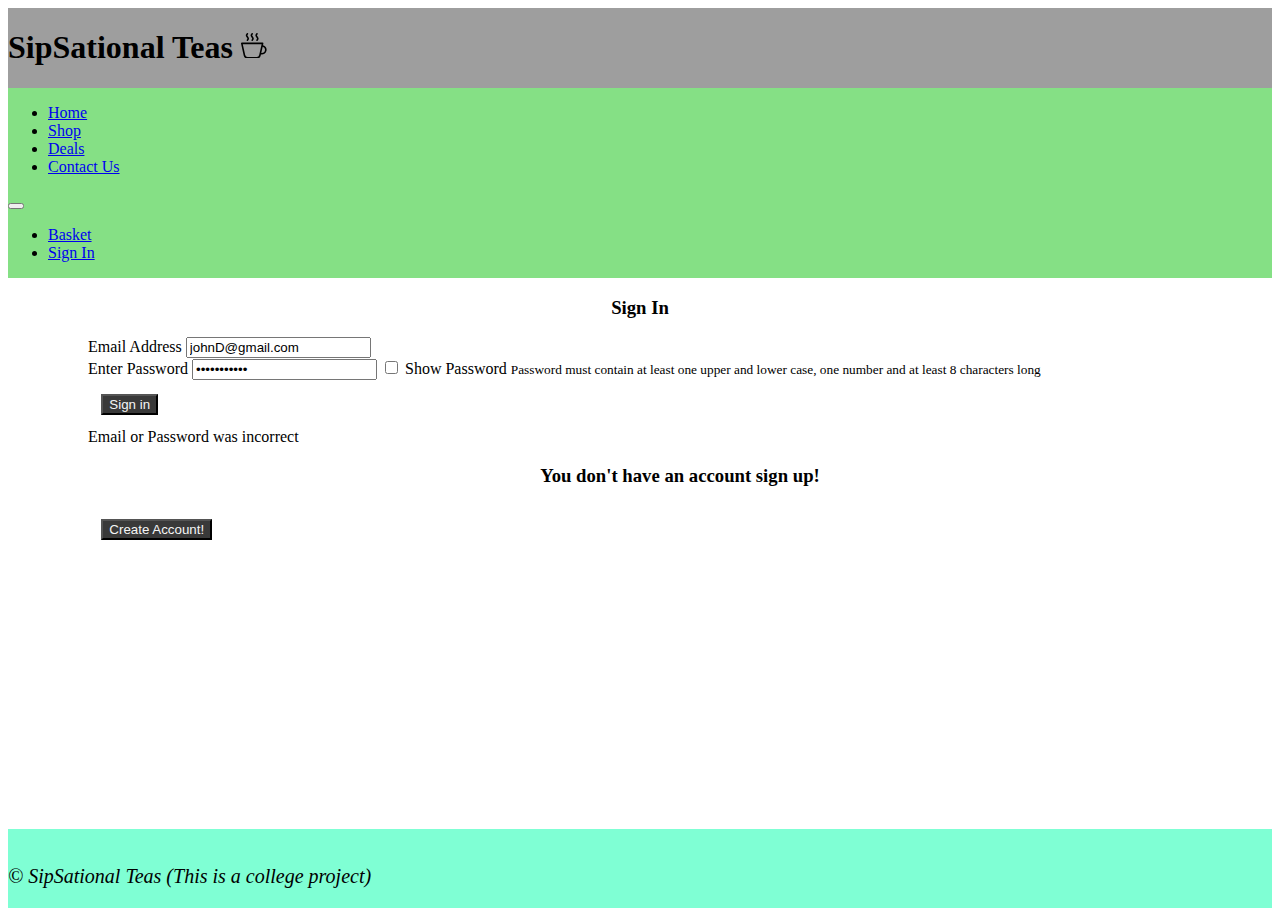
<file: WebsiteProject/signin.html>
<!DOCTYPE html>
<html lang="en">
<head>
    <link href="https://cdn.jsdelivr.net/npm/bootstrap@5.3.2/dist/css/bootstrap.min.css" rel="stylesheet" integrity="sha384-T3c6CoIi6uLrA9TneNEoa7RxnatzjcDSCmG1MXxSR1GAsXEV/Dwwykc2MPK8M2HN" crossorigin="anonymous">
    <meta charset="UTF-8">
    <meta name="viewport" content="width=device-width, initial-scale=1.0">
    <!-- SEO -->
    <meta name="description" content="Sign into your SipSational Teas account here">
    <!-- General Style Sheet -->
    <link rel="StyleSheet" href="StyleSheet/style.css">
    <!--Sign In Style Sheet-->
    <link rel="stylesheet" href="StyleSheet/signinstyle.css">
    <title>Sign In</title>
    <link rel="icon" href="Images/Logo.png" type="image/png">
</head>
<body>
    <main>
        <h1>
            SipSational Teas
            <svg xmlns="http://www.w3.org/2000/svg" width="0.8em" height="0.8em" fill="currentColor" class="bi bi-cup-hot" viewBox="0 0 16 16">
                <path fill-rule="evenodd" d="M.5 6a.5.5 0 0 0-.488.608l1.652 7.434A2.5 2.5 0 0 0 4.104 16h5.792a2.5 2.5 0 0 0 2.44-1.958l.131-.59a3 3 0 0 0 1.3-5.854l.221-.99A.5.5 0 0 0 13.5 6H.5ZM13 12.5a2.01 2.01 0 0 1-.316-.025l.867-3.898A2.001 2.001 0 0 1 13 12.5ZM2.64 13.825 1.123 7h11.754l-1.517 6.825A1.5 1.5 0 0 1 9.896 15H4.104a1.5 1.5 0 0 1-1.464-1.175Z"/>
                <path d="m4.4.8-.003.004-.014.019a4.167 4.167 0 0 0-.204.31 2.327 2.327 0 0 0-.141.267c-.026.06-.034.092-.037.103v.004a.593.593 0 0 0 .091.248c.075.133.178.272.308.445l.01.012c.118.158.26.347.37.543.112.2.22.455.22.745 0 .188-.065.368-.119.494a3.31 3.31 0 0 1-.202.388 5.444 5.444 0 0 1-.253.382l-.018.025-.005.008-.002.002A.5.5 0 0 1 3.6 4.2l.003-.004.014-.019a4.149 4.149 0 0 0 .204-.31 2.06 2.06 0 0 0 .141-.267c.026-.06.034-.092.037-.103a.593.593 0 0 0-.09-.252A4.334 4.334 0 0 0 3.6 2.8l-.01-.012a5.099 5.099 0 0 1-.37-.543A1.53 1.53 0 0 1 3 1.5c0-.188.065-.368.119-.494.059-.138.134-.274.202-.388a5.446 5.446 0 0 1 .253-.382l.025-.035A.5.5 0 0 1 4.4.8Zm3 0-.003.004-.014.019a4.167 4.167 0 0 0-.204.31 2.327 2.327 0 0 0-.141.267c-.026.06-.034.092-.037.103v.004a.593.593 0 0 0 .091.248c.075.133.178.272.308.445l.01.012c.118.158.26.347.37.543.112.2.22.455.22.745 0 .188-.065.368-.119.494a3.31 3.31 0 0 1-.202.388 5.444 5.444 0 0 1-.253.382l-.018.025-.005.008-.002.002A.5.5 0 0 1 6.6 4.2l.003-.004.014-.019a4.149 4.149 0 0 0 .204-.31 2.06 2.06 0 0 0 .141-.267c.026-.06.034-.092.037-.103a.593.593 0 0 0-.09-.252A4.334 4.334 0 0 0 6.6 2.8l-.01-.012a5.099 5.099 0 0 1-.37-.543A1.53 1.53 0 0 1 6 1.5c0-.188.065-.368.119-.494.059-.138.134-.274.202-.388a5.446 5.446 0 0 1 .253-.382l.025-.035A.5.5 0 0 1 7.4.8Zm3 0-.003.004-.014.019a4.077 4.077 0 0 0-.204.31 2.337 2.337 0 0 0-.141.267c-.026.06-.034.092-.037.103v.004a.593.593 0 0 0 .091.248c.075.133.178.272.308.445l.01.012c.118.158.26.347.37.543.112.2.22.455.22.745 0 .188-.065.368-.119.494a3.198 3.198 0 0 1-.202.388 5.385 5.385 0 0 1-.252.382l-.019.025-.005.008-.002.002A.5.5 0 0 1 9.6 4.2l.003-.004.014-.019a4.149 4.149 0 0 0 .204-.31 2.06 2.06 0 0 0 .141-.267c.026-.06.034-.092.037-.103a.593.593 0 0 0-.09-.252A4.334 4.334 0 0 0 9.6 2.8l-.01-.012a5.099 5.099 0 0 1-.37-.543A1.53 1.53 0 0 1 9 1.5c0-.188.065-.368.119-.494.059-.138.134-.274.202-.388a5.446 5.446 0 0 1 .253-.382l.025-.035A.5.5 0 0 1 10.4.8Z"/>
              </svg>
            
        </h1>
    </main>
    <!-- https://www.codeply.com/p/P0KN7DNsEq -->
    <nav class="navbar navbar-expand-md" style="background-color: #85e085">
        <div class="container-fluid">
            <div class="navbar-collapse collapse w-100 order-1 order-md-0 dual-collapse2">
                <ul class="navbar-nav me-auto">
                    <li class="nav-item active">
                        <a class="nav-link" href="index.html">Home</a>
                    </li>
                    <li class="nav-item">
                        <a class="nav-link" href="shop.html">Shop</a>
                    </li>
                    <li class="nav-item">
                        <a class="nav-link" href="deals.html">Deals</a>
                    </li>
                    <li class="nav-item">
                        <a class="nav-link" href="contact.html">Contact Us</a>
                    </li>
                </ul>
            </div>
            <div class="mx-auto order-0">
                <button class="navbar-toggler" type="button" data-bs-toggle="collapse" data-bs-target=".dual-collapse2">
                    <span class="navbar-toggler-icon"></span>
                </button>
            </div>
            <div class="navbar-collapse collapse w-100 order-3 dual-collapse2">
                <ul class="navbar-nav ms-auto">
                    <li class="nav-item">
                        <a class="nav-link" href="basket.html">Basket</a>
                    </li>
                    <li class="nav-item">
                        <a id="signInLink" class="nav-link" href="signin.html" onclick="SignOut()">Sign In</a>
                    </li>
                </ul>
            </div>
        </div>
    </nav>
    <h3 style="text-align: center;">Sign In</h3>
    <!--Start of the Sign Form-->
    <div class="col col-md-6" style = "margin-left: 5em;">
        <!-- Sign in section -->
        <form id = "signInForm" action="signin.html" method="get">
            <!--Input for Email-->
            <div class="mb-3">
                <label for="EmailAddressInput">Email Address</label>
                <input type="email" class="form-control" id="EmailAddressInput" name="EmailAddress" aria-describedby="emailAddress" placeholder="Enter Email Address" value="johnD@gmail.com" pattern="^(?=.*[a-z])(?=.*[A-Z]).{8,}$" required>
            </div>
            <div class="mb-3">
                <label for="PasswordInput">Enter Password</label>
                <input type="password" class="form-control" id="PasswordInput" name="PasswordInput" aria-describedby="passwordInput" placeholder="Enter Password" value="Password123" pattern="^(?=.*[a-z])(?=.*[A-Z])(?=.*\d).{8,}$" required>
                <input type="checkbox" onclick="togglePassword()"> Show Password
                <small id="passwordInput" class="form-text text-muted">Password must contain at least one upper and lower case, one number and at least 8 characters long</small>
            </div>
            <div class="mb3">
                <button type="submit" class="btn signinBtn" onclick="SignIn()">Sign in</button>
            </div>
            <div class="alert alert-danger d-none" id="login_Error" role="alert">Email or Password was incorrect</div>
            <div>
            <!-- Create account section -->
            <h3 style="text-align: center;">You don't have an account sign up!</h3>
            </div>
            <div class="mb3">
                <button type="button" class="btn signinBtn" onclick="location.href='createnewaccount.html'">Create Account!</button>
            </div>
        </form>
    </div>
    <!--Footer-->
    <footer class="text-center mt-auto" style="padding-top: 1em;" >
        <div class="container-fluid tect center p-4" >
            <p style="font-style: italic;font-size: 20px;">&copy; SipSational Teas (This is a college project)</p>
        </div>
    </footer>
    <!-- JS -->
    <script src="CustomJS/general.js"></script>
    <script src="CustomJS/login.js"></script>
    <script src="https://cdn.jsdelivr.net/npm/bootstrap@5.3.2/dist/js/bootstrap.bundle.min.js" integrity="sha384-C6RzsynM9kWDrMNeT87bh95OGNyZPhcTNXj1NW7RuBCsyN/o0jlpcV8Qyq46cDfL" crossorigin="anonymous"></script>
</body>
</html>
</file>
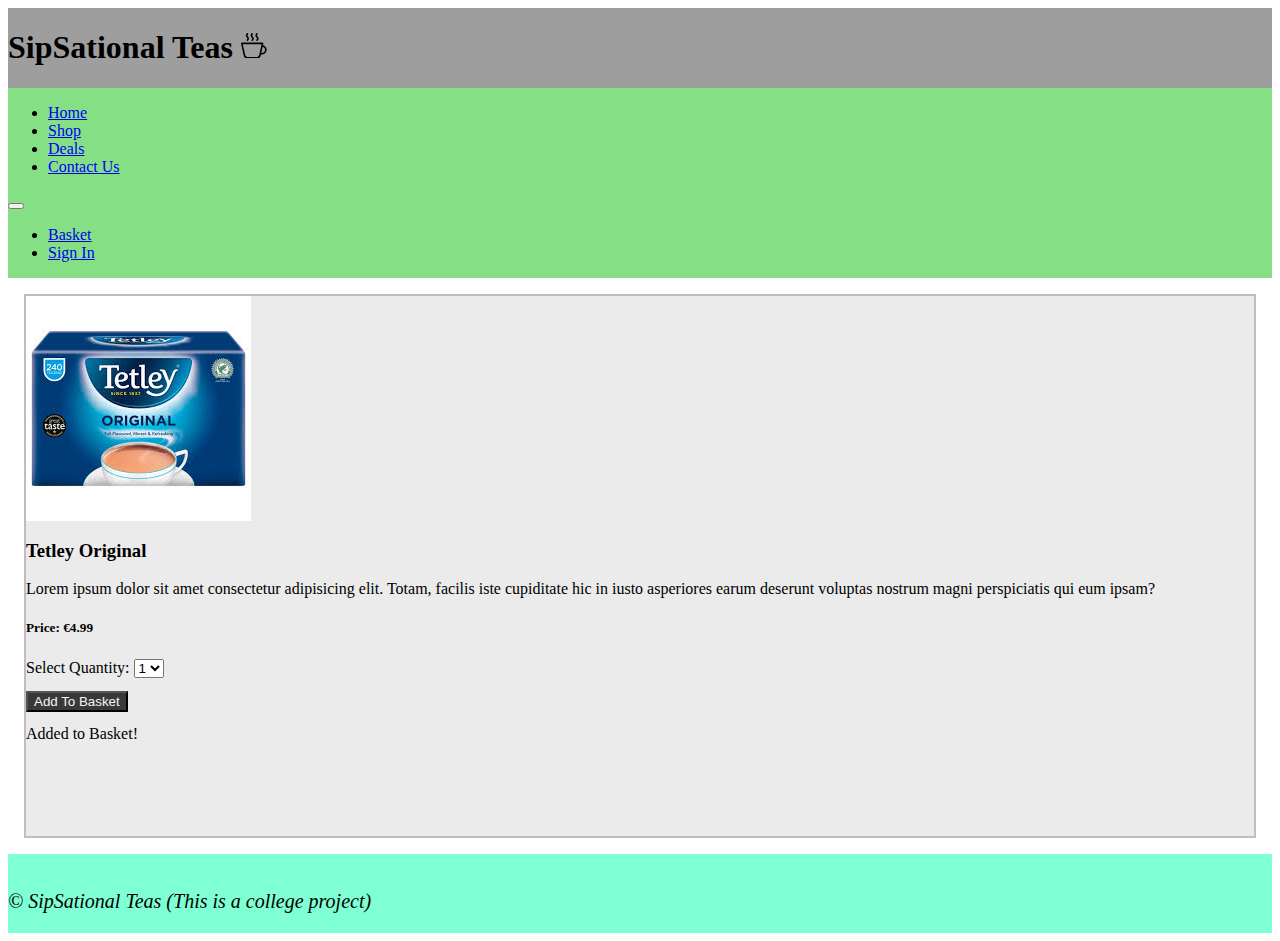
<file: WebsiteProject/tetleyori.html>
<!DOCTYPE html>
<html lang="en">
<head>
    <link href="https://cdn.jsdelivr.net/npm/bootstrap@5.3.2/dist/css/bootstrap.min.css" rel="stylesheet" integrity="sha384-T3c6CoIi6uLrA9TneNEoa7RxnatzjcDSCmG1MXxSR1GAsXEV/Dwwykc2MPK8M2HN" crossorigin="anonymous">
    <meta charset="UTF-8">
    <meta name="viewport" content="width=device-width, initial-scale=1.0">
    <!-- SEO -->
    <meta name="description" content="Tetley Original Tea For Sale Price: €4.99">
    <!-- General Style Sheet -->
    <link rel="StyleSheet" href="StyleSheet/style.css">
    <!-- Product Style Sheet -->
    <link rel="stylesheet" href="StyleSheet/product.css">
    <title>Tetley Original</title>
    <link rel="icon" href="Images/shoppingcart.png" type="image/png">
</head>
<body>
    <main>
        <h1>
            SipSational Teas
            <svg xmlns="http://www.w3.org/2000/svg" width="0.8em" height="0.8em" fill="currentColor" class="bi bi-cup-hot" viewBox="0 0 16 16">
                <path fill-rule="evenodd" d="M.5 6a.5.5 0 0 0-.488.608l1.652 7.434A2.5 2.5 0 0 0 4.104 16h5.792a2.5 2.5 0 0 0 2.44-1.958l.131-.59a3 3 0 0 0 1.3-5.854l.221-.99A.5.5 0 0 0 13.5 6H.5ZM13 12.5a2.01 2.01 0 0 1-.316-.025l.867-3.898A2.001 2.001 0 0 1 13 12.5ZM2.64 13.825 1.123 7h11.754l-1.517 6.825A1.5 1.5 0 0 1 9.896 15H4.104a1.5 1.5 0 0 1-1.464-1.175Z"/>
                <path d="m4.4.8-.003.004-.014.019a4.167 4.167 0 0 0-.204.31 2.327 2.327 0 0 0-.141.267c-.026.06-.034.092-.037.103v.004a.593.593 0 0 0 .091.248c.075.133.178.272.308.445l.01.012c.118.158.26.347.37.543.112.2.22.455.22.745 0 .188-.065.368-.119.494a3.31 3.31 0 0 1-.202.388 5.444 5.444 0 0 1-.253.382l-.018.025-.005.008-.002.002A.5.5 0 0 1 3.6 4.2l.003-.004.014-.019a4.149 4.149 0 0 0 .204-.31 2.06 2.06 0 0 0 .141-.267c.026-.06.034-.092.037-.103a.593.593 0 0 0-.09-.252A4.334 4.334 0 0 0 3.6 2.8l-.01-.012a5.099 5.099 0 0 1-.37-.543A1.53 1.53 0 0 1 3 1.5c0-.188.065-.368.119-.494.059-.138.134-.274.202-.388a5.446 5.446 0 0 1 .253-.382l.025-.035A.5.5 0 0 1 4.4.8Zm3 0-.003.004-.014.019a4.167 4.167 0 0 0-.204.31 2.327 2.327 0 0 0-.141.267c-.026.06-.034.092-.037.103v.004a.593.593 0 0 0 .091.248c.075.133.178.272.308.445l.01.012c.118.158.26.347.37.543.112.2.22.455.22.745 0 .188-.065.368-.119.494a3.31 3.31 0 0 1-.202.388 5.444 5.444 0 0 1-.253.382l-.018.025-.005.008-.002.002A.5.5 0 0 1 6.6 4.2l.003-.004.014-.019a4.149 4.149 0 0 0 .204-.31 2.06 2.06 0 0 0 .141-.267c.026-.06.034-.092.037-.103a.593.593 0 0 0-.09-.252A4.334 4.334 0 0 0 6.6 2.8l-.01-.012a5.099 5.099 0 0 1-.37-.543A1.53 1.53 0 0 1 6 1.5c0-.188.065-.368.119-.494.059-.138.134-.274.202-.388a5.446 5.446 0 0 1 .253-.382l.025-.035A.5.5 0 0 1 7.4.8Zm3 0-.003.004-.014.019a4.077 4.077 0 0 0-.204.31 2.337 2.337 0 0 0-.141.267c-.026.06-.034.092-.037.103v.004a.593.593 0 0 0 .091.248c.075.133.178.272.308.445l.01.012c.118.158.26.347.37.543.112.2.22.455.22.745 0 .188-.065.368-.119.494a3.198 3.198 0 0 1-.202.388 5.385 5.385 0 0 1-.252.382l-.019.025-.005.008-.002.002A.5.5 0 0 1 9.6 4.2l.003-.004.014-.019a4.149 4.149 0 0 0 .204-.31 2.06 2.06 0 0 0 .141-.267c.026-.06.034-.092.037-.103a.593.593 0 0 0-.09-.252A4.334 4.334 0 0 0 9.6 2.8l-.01-.012a5.099 5.099 0 0 1-.37-.543A1.53 1.53 0 0 1 9 1.5c0-.188.065-.368.119-.494.059-.138.134-.274.202-.388a5.446 5.446 0 0 1 .253-.382l.025-.035A.5.5 0 0 1 10.4.8Z"/>
              </svg>
            
        </h1>
    </main>
    <!-- https://www.codeply.com/p/P0KN7DNsEq -->
    <nav class="navbar navbar-expand-md" style="background-color: #85e085">
        <div class="container-fluid">
            <div class="navbar-collapse collapse w-100 order-1 order-md-0 dual-collapse2">
                <ul class="navbar-nav me-auto">
                    <li class="nav-item active">
                        <a class="nav-link" href="index.html">Home</a>
                    </li>
                    <li class="nav-item">
                        <a class="nav-link" href="shop.html">Shop</a>
                    </li>
                    <li class="nav-item">
                        <a class="nav-link" href="deals.html">Deals</a>
                    </li>
                    <li class="nav-item">
                        <a class="nav-link" href="contact.html">Contact Us</a>
                    </li>
                </ul>
            </div>
            <div class="mx-auto order-0">
                
                <button class="navbar-toggler" type="button" data-bs-toggle="collapse" data-bs-target=".dual-collapse2">
                    <span class="navbar-toggler-icon"></span>
                </button>

            </div>
            <div class="navbar-collapse collapse w-100 order-3 dual-collapse2">
                <ul class="navbar-nav ms-auto">
                    <li class="nav-item">
                        <a class="nav-link" href="basket.html">Basket</a>
                    </li>
                    <li class="nav-item">
                        <a id="signInLink" class="nav-link" href="signin.html" onclick="AddToBasket()">Sign In</a>
                    </li>
                </ul>
            </div>
        </div>
    </nav>
    <!-- Store Item -->
    <section>
        <div class="container">
            <img class="img-fluid" src="Images/Tetley.jpg" alt="Tetley Original Image">
            <div class="text-container">
                <h3>Tetley Original</h3>
                <p>Lorem ipsum dolor sit amet consectetur adipisicing elit. Totam, facilis iste cupiditate hic in iusto asperiores earum deserunt voluptas nostrum magni perspiciatis qui eum ipsam?</p>
                <h5 id="product_price">Price: €4.99</h5>
                <input type="hidden" id="product_id" value="3">
                <label for="quantity">Select Quantity:</label>
                <select id="quantity">
                    <option value="1">1</option>
                    <option value="2">2</option>
                    <option value="3">3</option>
                    <option value="4">4</option>
                    <option value="5">5</option>
                </select>
                <br>
                <button type="submit" class="btn purchaseBtn" onclick="AddToBasket()">Add To Basket</button>
                <div class="alert alert-success d-none" id="addToBasket" role="alert">Added to Basket!</div>
            </div>
        </div>
    </section>
        <!--Footer-->
        <footer class="text-center mt-auto" style="padding-top: 1em;" >
            <div class="container-fluid tect center p-4" >
                <p style="font-style: italic;font-size: 20px;">&copy; SipSational Teas (This is a college project)</p>
            </div>
        </footer>
        <!-- JS -->
        <script src="CustomJS/general.js"></script>
        <script src="CustomJS/product.js"></script>
        <script src="https://cdn.jsdelivr.net/npm/bootstrap@5.3.2/dist/js/bootstrap.bundle.min.js" integrity="sha384-C6RzsynM9kWDrMNeT87bh95OGNyZPhcTNXj1NW7RuBCsyN/o0jlpcV8Qyq46cDfL" crossorigin="anonymous"></script>
    </body>
</html>
</file>
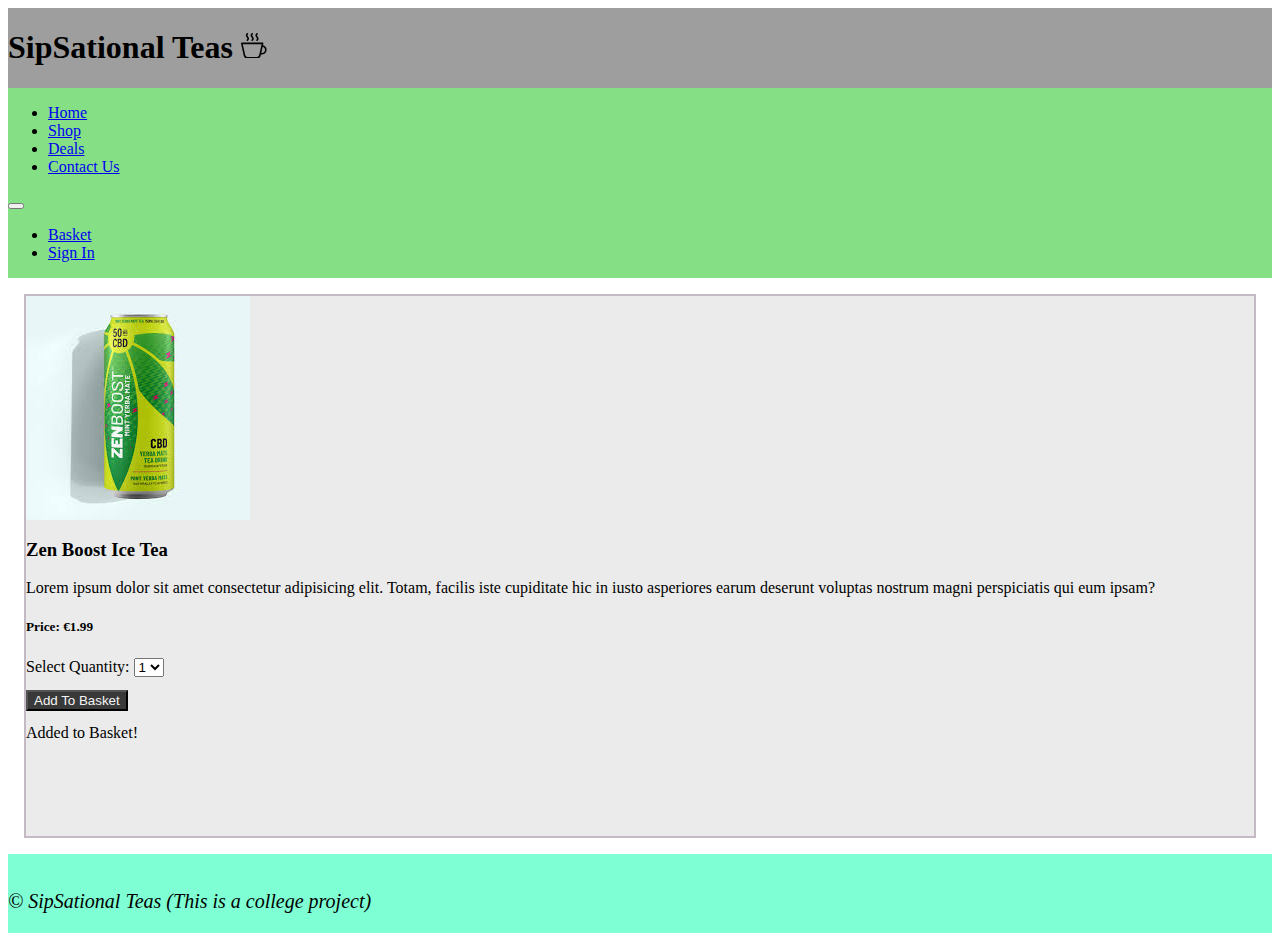
<file: WebsiteProject/zenboost.html>
<!DOCTYPE html>
<html lang="en">
<head>
    <link href="https://cdn.jsdelivr.net/npm/bootstrap@5.3.2/dist/css/bootstrap.min.css" rel="stylesheet" integrity="sha384-T3c6CoIi6uLrA9TneNEoa7RxnatzjcDSCmG1MXxSR1GAsXEV/Dwwykc2MPK8M2HN" crossorigin="anonymous">
    <meta charset="UTF-8">
    <meta name="viewport" content="width=device-width, initial-scale=1.0">
    <!-- SEO -->
    <meta name="description" content="Zen Boost Ice Tea For Sale Price: €1.99">
    <!-- General Style Sheet -->
    <link rel="StyleSheet" href="StyleSheet/style.css">
    <!-- Product Style Sheet -->
    <link rel="stylesheet" href="StyleSheet/product.css">
    <title>Zen Boost</title>
    <link rel="icon" href="Images/shoppingcart.png" type="image/png">
</head>
<body>
    <main>
        <h1>
            SipSational Teas
            <svg xmlns="http://www.w3.org/2000/svg" width="0.8em" height="0.8em" fill="currentColor" class="bi bi-cup-hot" viewBox="0 0 16 16">
                <path fill-rule="evenodd" d="M.5 6a.5.5 0 0 0-.488.608l1.652 7.434A2.5 2.5 0 0 0 4.104 16h5.792a2.5 2.5 0 0 0 2.44-1.958l.131-.59a3 3 0 0 0 1.3-5.854l.221-.99A.5.5 0 0 0 13.5 6H.5ZM13 12.5a2.01 2.01 0 0 1-.316-.025l.867-3.898A2.001 2.001 0 0 1 13 12.5ZM2.64 13.825 1.123 7h11.754l-1.517 6.825A1.5 1.5 0 0 1 9.896 15H4.104a1.5 1.5 0 0 1-1.464-1.175Z"/>
                <path d="m4.4.8-.003.004-.014.019a4.167 4.167 0 0 0-.204.31 2.327 2.327 0 0 0-.141.267c-.026.06-.034.092-.037.103v.004a.593.593 0 0 0 .091.248c.075.133.178.272.308.445l.01.012c.118.158.26.347.37.543.112.2.22.455.22.745 0 .188-.065.368-.119.494a3.31 3.31 0 0 1-.202.388 5.444 5.444 0 0 1-.253.382l-.018.025-.005.008-.002.002A.5.5 0 0 1 3.6 4.2l.003-.004.014-.019a4.149 4.149 0 0 0 .204-.31 2.06 2.06 0 0 0 .141-.267c.026-.06.034-.092.037-.103a.593.593 0 0 0-.09-.252A4.334 4.334 0 0 0 3.6 2.8l-.01-.012a5.099 5.099 0 0 1-.37-.543A1.53 1.53 0 0 1 3 1.5c0-.188.065-.368.119-.494.059-.138.134-.274.202-.388a5.446 5.446 0 0 1 .253-.382l.025-.035A.5.5 0 0 1 4.4.8Zm3 0-.003.004-.014.019a4.167 4.167 0 0 0-.204.31 2.327 2.327 0 0 0-.141.267c-.026.06-.034.092-.037.103v.004a.593.593 0 0 0 .091.248c.075.133.178.272.308.445l.01.012c.118.158.26.347.37.543.112.2.22.455.22.745 0 .188-.065.368-.119.494a3.31 3.31 0 0 1-.202.388 5.444 5.444 0 0 1-.253.382l-.018.025-.005.008-.002.002A.5.5 0 0 1 6.6 4.2l.003-.004.014-.019a4.149 4.149 0 0 0 .204-.31 2.06 2.06 0 0 0 .141-.267c.026-.06.034-.092.037-.103a.593.593 0 0 0-.09-.252A4.334 4.334 0 0 0 6.6 2.8l-.01-.012a5.099 5.099 0 0 1-.37-.543A1.53 1.53 0 0 1 6 1.5c0-.188.065-.368.119-.494.059-.138.134-.274.202-.388a5.446 5.446 0 0 1 .253-.382l.025-.035A.5.5 0 0 1 7.4.8Zm3 0-.003.004-.014.019a4.077 4.077 0 0 0-.204.31 2.337 2.337 0 0 0-.141.267c-.026.06-.034.092-.037.103v.004a.593.593 0 0 0 .091.248c.075.133.178.272.308.445l.01.012c.118.158.26.347.37.543.112.2.22.455.22.745 0 .188-.065.368-.119.494a3.198 3.198 0 0 1-.202.388 5.385 5.385 0 0 1-.252.382l-.019.025-.005.008-.002.002A.5.5 0 0 1 9.6 4.2l.003-.004.014-.019a4.149 4.149 0 0 0 .204-.31 2.06 2.06 0 0 0 .141-.267c.026-.06.034-.092.037-.103a.593.593 0 0 0-.09-.252A4.334 4.334 0 0 0 9.6 2.8l-.01-.012a5.099 5.099 0 0 1-.37-.543A1.53 1.53 0 0 1 9 1.5c0-.188.065-.368.119-.494.059-.138.134-.274.202-.388a5.446 5.446 0 0 1 .253-.382l.025-.035A.5.5 0 0 1 10.4.8Z"/>
              </svg>
            
        </h1>
    </main>
    <!-- https://www.codeply.com/p/P0KN7DNsEq -->
    <nav class="navbar navbar-expand-md" style="background-color: #85e085">
        <div class="container-fluid">
            <div class="navbar-collapse collapse w-100 order-1 order-md-0 dual-collapse2">
                <ul class="navbar-nav me-auto">
                    <li class="nav-item active">
                        <a class="nav-link" href="index.html">Home</a>
                    </li>
                    <li class="nav-item">
                        <a class="nav-link" href="shop.html">Shop</a>
                    </li>
                    <li class="nav-item">
                        <a class="nav-link" href="deals.html">Deals</a>
                    </li>
                    <li class="nav-item">
                        <a class="nav-link" href="contact.html">Contact Us</a>
                    </li>
                </ul>
            </div>
            <div class="mx-auto order-0">
                <button class="navbar-toggler" type="button" data-bs-toggle="collapse" data-bs-target=".dual-collapse2">
                    <span class="navbar-toggler-icon"></span>
                </button>
            </div>
            <div class="navbar-collapse collapse w-100 order-3 dual-collapse2">
                <ul class="navbar-nav ms-auto">
                    <li class="nav-item">
                        <a class="nav-link" href="basket.html">Basket</a>
                    </li>
                    <li class="nav-item">
                        <a id="signInLink" class="nav-link" href="signin.html" onclick="AddToBasket()">Sign In</a>
                    </li>
                </ul>
            </div>
        </div>
    </nav>
    <!-- Store Item -->
    <section>
        <div class="container">
            <img class="img-fluid" src="Images/ice_tea1.jpg" alt="Zen Boost Ice Tea (Mint)">
            <div class="text-container">
                <h3>Zen Boost Ice Tea</h3>
                <p>Lorem ipsum dolor sit amet consectetur adipisicing elit. Totam, facilis iste cupiditate hic in iusto asperiores earum deserunt voluptas nostrum magni perspiciatis qui eum ipsam?</p>
                <h5 id="product_price">Price: €1.99</h5>
                <input type="hidden" id="product_id" value="6">
                <label for="quantity">Select Quantity:</label>
                <select id="quantity">
                    <option value="1">1</option>
                    <option value="2">2</option>
                    <option value="3">3</option>
                    <option value="4">4</option>
                    <option value="5">5</option>
                </select>
                <br>
                <button type="submit" class="btn purchaseBtn" onclick="AddToBasket()">Add To Basket</button>
                <div class="alert alert-success d-none" id="addToBasket" role="alert">Added to Basket!</div>
            </div>
        </div>
    </section>
        <!--Footer-->
        <footer class="text-center mt-auto" style="padding-top: 1em;" >
            <div class="container-fluid tect center p-4" >
                <p style="font-style: italic;font-size: 20px;">&copy; SipSational Teas (This is a college project)</p>
            </div>
        </footer>
        <!-- JS -->
        <script src="CustomJS/general.js"></script>
        <script src="CustomJS/product.js"></script>
        <script src="https://cdn.jsdelivr.net/npm/bootstrap@5.3.2/dist/js/bootstrap.bundle.min.js" integrity="sha384-C6RzsynM9kWDrMNeT87bh95OGNyZPhcTNXj1NW7RuBCsyN/o0jlpcV8Qyq46cDfL" crossorigin="anonymous"></script>
    </body>
</html>
</file>
<file: WebsiteProject/StyleSheet/style.css>
/* General Style Sheet */
footer{
    background-color: aquamarine;
    margin-top: auto;
}
main{
    background-color: #9e9e9e;
}
body {
    display: flex;
    flex-direction: column;
    min-height: 100vh;
}
</file>
<file: WebsiteProject/StyleSheet/index.css>
/* Index Style Sheet */
.card {
    box-shadow: 0 4px 8px 0 rgba(0,0,0,0.2);
    transition: 0.3s;
    margin:5px;
  }
  
  
.card:hover {
    box-shadow: 0 8px 16px 0 rgba(0, 0, 0, 0.582);
  }
  
.card {
    padding: 2px 16px;
  }
.card-header{
    text-align: center;
  }
/*css for card anchor-links */
.card a {
    color: inherit;
    text-decoration: none;
}

.card a:visited {
    color: inherit;
}
</file>
<file: WebsiteProject/StyleSheet/basket.css>
/* Basket Style Sheet */
.container{
    background-color: #ebebeb;
    margin: 1em;
    border: 2px solid #a9a9;
    width:90vw;
}
.container img {
    height: 20%;
    width: 20%;
}
.removebutton{
    background-color: #800f0f !important;
    color: whitesmoke !important;
    margin: 1em;
}
#Pricing button{
    background-color: #393939 !important;
    color: whitesmoke !important;
    margin: 1em;
}
</file>
<file: WebsiteProject/StyleSheet/product.css>
/* Product Style Sheet */
.container{
    background-color: #ebebeb;
    margin: 1em;
    min-height: 60vh;
    border: 2px solid #a9a9;
}
.img-fluid{
    float:left;
}
.text-container{
    float: left;
}
.purchaseBtn{
    background-color: #393939 !important;
    color: whitesmoke !important;
    margin-top: 1em;
    margin-bottom: 1em;
}
</file>
<file: WebsiteProject/StyleSheet/checkout.css>
/* Check Out Style Sheet */
.checkoutBtn{
    background-color: #393939 !important;
    color: whitesmoke !important;
    margin: 1em;
}
</file>
<file: WebsiteProject/StyleSheet/contact.css>
/* Contact Style Sheet */
.purchaseBtn{
    background-color: #393939 !important;
    color: whitesmoke !important;
    margin-top: 1em;
    margin-bottom: 1em;
}
</file>
<file: WebsiteProject/StyleSheet/signinstyle.css>
/* Sign In Style Sheet */
.signinBtn{
    background-color: #393939 !important;
    color: whitesmoke !important;
    margin: 1em;
}
/* shows if the passwords match or not */
.password_match {
    border: 2px solid #06ef00;
  }

.password_no_match {
    border: 2px solid red;
  }
</file>
<file: WebsiteProject/StyleSheet/storestyle.css>
/* Store Style Sheet */
.card {
    box-shadow: 0 4px 8px 0 rgba(0,0,0,0.2);
    transition: 0.3s;
    margin:5px;
  }
.card:hover {
    box-shadow: 0 8px 16px 0 rgba(0, 0, 0, 0.582);
  }
  
.card {
    padding: 2px 16px;
  }
.card-header{
    text-align: center;
    
  }
/*css for card anchor-links */
.card a {
    color: inherit;
    text-decoration: none;
}

.card a:visited {
    color: inherit;
}
</file>
